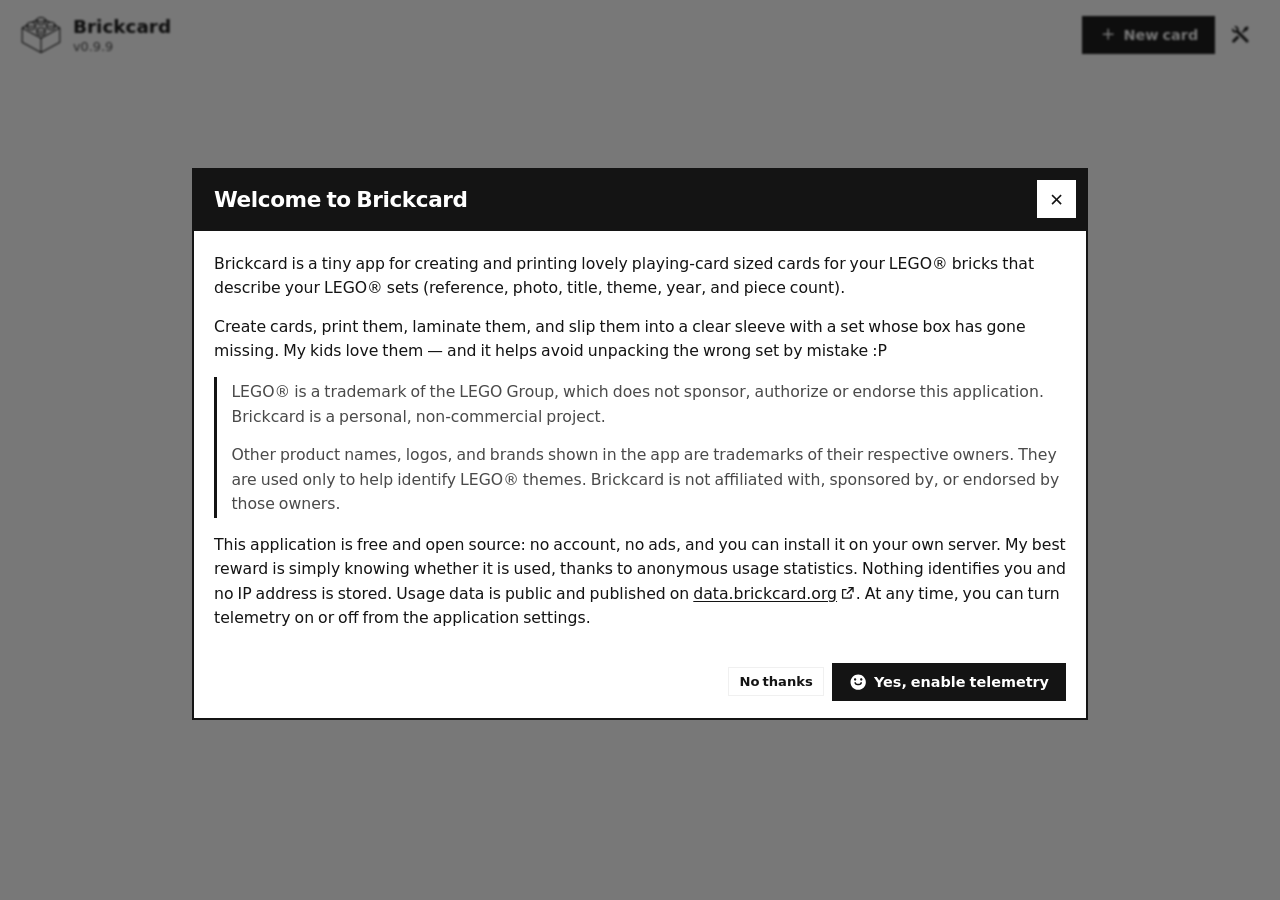
<file: src/index.html>
<!DOCTYPE html>
<html lang="en">
<head>
  <meta charset="UTF-8" />
  <meta name="viewport" content="width=device-width, initial-scale=1" />
  <title>Brickcard - Print lovely cards for your LEGO® bricks</title>
  <meta name="description" content="Create and print poker-size cards for your LEGO® sets. Add a photo, theme, and details, then laminate them for box-less sets." />
  <link rel="canonical" href="https://brickcard.org/" />
  <meta property="og:type" content="website" />
  <meta property="og:site_name" content="Brickcard" />
  <meta property="og:locale" content="en_US" />
  <meta property="og:url" content="https://brickcard.org/" />
  <meta property="og:title" content="Brickcard - Print lovely cards for your LEGO® bricks" />
  <meta property="og:description" content="Create and print poker-size cards for your LEGO® sets. Add a photo, theme, and details, then laminate them for box-less sets." />
  <meta property="og:image" content="https://brickcard.org/img/brickcard-og-1200x630.png" />
  <meta property="og:image:type" content="image/png" />
  <meta property="og:image:width" content="1200" />
  <meta property="og:image:height" content="630" />
  <meta property="og:image:alt" content="Brickcard — poker-size cards for LEGO® sets" />
  <meta name="twitter:card" content="summary_large_image" />
  <meta name="twitter:title" content="Brickcard - Print lovely cards for your LEGO® bricks" />
  <meta name="twitter:description" content="Create and print poker-size cards for your LEGO® sets. Add a photo, theme, and details, then laminate them for box-less sets." />
  <meta name="twitter:image" content="https://brickcard.org/img/brickcard-og-1200x630.png" />
  <script type="application/ld+json">
  {
    "@context": "https://schema.org",
    "@type": "WebApplication",
    "name": "Brickcard",
    "url": "https://brickcard.org/",
    "description": "Create and print poker-size cards for your LEGO® sets. Add a photo, theme, and details, then laminate them for box-less sets.",
    "image": [
      {
        "@type": "ImageObject",
        "url": "https://brickcard.org/img/brickcard-og-1200x630.png",
        "width": 1200,
        "height": 630
      },
      {
        "@type": "ImageObject",
        "url": "https://brickcard.org/img/brickcard-og-1200x1200.png",
        "width": 1200,
        "height": 1200
      }
    ],
    "applicationCategory": "UtilitiesApplication",
    "operatingSystem": "Any",
    "offers": {
      "@type": "Offer",
      "price": "0",
      "priceCurrency": "USD"
    },
    "inLanguage": "en"
  }
  </script>
  <meta name="theme-color" content="#141414" />
  <meta name="mobile-web-app-capable" content="yes" />
  <meta name="apple-mobile-web-app-capable" content="yes" />
  <meta name="apple-mobile-web-app-title" content="Brickcard" />
  <link rel="manifest" href="manifest.webmanifest" />
  <link rel="icon" href="img/brickcard-favicon.svg" type="image/svg+xml" sizes="any" />
  <link rel="icon" href="img/brickcard-favicon-96x96.png" type="image/png" sizes="96x96" />
  <link rel="icon" href="img/brickcard-favicon.ico" sizes="48x48" />
  <link rel="apple-touch-icon" href="img/brickcard-apple-touch-icon.png" sizes="180x180" />
  <link rel="stylesheet" href="css/styles.css?v=0.9.9" />
  <script type="importmap">
  {
    "imports": {
      "./js/app.js": "./js/app.js?v=0.9.9",
      "./js/version.js": "./js/version.js?v=0.9.9"
    }
  }
  </script>
  <script>
    /* After styles.css (blocking script): no layout flush before CSS, no theme flash */
    (function () {
      try {
        var t = localStorage.getItem("brickcard:ui-theme");
        if (t === "light" || t === "dark") {
          document.documentElement.setAttribute("data-theme", t);
        }
      } catch (e) {}
      try {
        /* Stored locale only: locales.json is async, so first paint cannot wait for it. */
        var loc = String(localStorage.getItem("brickcard:ui-locale") || "")
          .trim()
          .toLowerCase()
          .replace(/_/g, "-")
          .split("-")[0];
        if (/^[a-z]{2}$/.test(loc)) {
          document.documentElement.lang = loc;
        }
      } catch (e) {}
    })();
  </script>
</head>
<body>
  <noscript>
    <section class="empty-view no-print">
      <div class="empty-view-body">
        <h1 class="view-title">Brickcard</h1>
        <p>Create and print poker-size cards for your LEGO® sets. Add a photo, theme, and details, then laminate them for box-less sets.</p>
        <p><a class="link" href="#page/about">About Brickcard</a></p>
      </div>
    </section>
  </noscript>
  <div id="app" class="app">
    <header class="topbar no-print">
      <a href="#page/about" class="topbar-brand" id="brand-link">
        <img class="brand-logo" src="img/brickcard-logo.svg" width="40" height="55" alt="" />
        <span class="brand-text">
          <span class="brand-name">Brickcard</span>
          <span class="brand-version" id="app-version"></span>
        </span>
      </a>

      <div class="topbar-search" id="topbar-search" hidden>
        <div class="search-bar">
          <!-- ri-search-line (optional; default for search) -->
          <span class="form-control-icon" aria-hidden="true">
            <svg viewBox="0 0 24 24" fill="currentColor" xmlns="http://www.w3.org/2000/svg">
              <path d="M18.031 16.6168L22.3137 20.8995L20.8995 22.3137L16.6168 18.031C15.0769 19.263 13.124 20 11 20C6.032 20 2 15.968 2 11C2 6.032 6.032 2 11 2C15.968 2 20 6.032 20 11C20 13.124 19.263 15.0769 18.031 16.6168ZM16.0247 15.8748C17.2475 14.6146 18 12.8956 18 11C18 7.1325 14.8675 4 11 4C7.1325 4 4 7.1325 4 11C4 14.8675 7.1325 18 11 18C12.8956 18 14.6146 17.2475 15.8748 16.0247L16.0247 15.8748Z"/>
            </svg>
          </span>
          <input
            class="form-control"
            type="search"
            id="global-search"
            placeholder="Search for a card…"
            autocomplete="off"
            aria-label="Search (reference, title, theme, year)"
          />
          <div class="search-bar-trail">
            <span class="search-num-results" id="search-num-results" aria-live="polite"></span>
            <div class="search-sort">
              <button
                type="button"
                class="btn ghost sm icon-only search-sort-btn"
                id="search-sort-btn"
                aria-haspopup="listbox"
                aria-expanded="false"
                aria-controls="search-sort-menu"
              >
                <!-- ri-filter-3-fill -->
                <svg viewBox="0 0 24 24" fill="currentColor" aria-hidden="true" xmlns="http://www.w3.org/2000/svg">
                  <path d="M10 18h4v-2h-4zM3 6v2h18V6zm3 7h12v-2H6z"/>
                </svg>
                <span class="visually-hidden">Sort cards</span>
              </button>
            </div>
          </div>
          <div class="search-sort-menu form-select-list" id="search-sort-menu" role="listbox" hidden>
            <div class="form-select-option" role="option" id="search-sort-opt-updatedAt" data-sort="updatedAt" aria-selected="false">
              <span class="form-select-option-label">Date modified</span>
              <span class="form-select-icon form-select-icon--right" hidden></span>
            </div>
            <div class="form-select-option" role="option" id="search-sort-opt-legoSetRef" data-sort="legoSetRef" aria-selected="false">
              <span class="form-select-option-label">Reference</span>
              <span class="form-select-icon form-select-icon--right" hidden></span>
            </div>
            <div class="form-select-option" role="option" id="search-sort-opt-title" data-sort="title" aria-selected="false">
              <span class="form-select-option-label">Title</span>
              <span class="form-select-icon form-select-icon--right" hidden></span>
            </div>
            <div class="form-select-option" role="option" id="search-sort-opt-releaseYear" data-sort="releaseYear" aria-selected="false">
              <span class="form-select-option-label">Release year</span>
              <span class="form-select-icon form-select-icon--right" hidden></span>
            </div>
            <div class="form-select-option" role="option" id="search-sort-opt-numPieces" data-sort="numPieces" aria-selected="false">
              <span class="form-select-option-label">Number of pieces</span>
              <span class="form-select-icon form-select-icon--right" hidden></span>
            </div>
            <div class="form-select-option" role="option" id="search-sort-opt-numFigurines" data-sort="numFigurines" aria-selected="false">
              <span class="form-select-option-label">Number of figurines</span>
              <span class="form-select-icon form-select-icon--right" hidden></span>
            </div>
          </div>
        </div>
      </div>

      <div class="topbar-actions" id="topbar-actions" data-nosnippet>
        <button type="button" class="btn primary is-hidden" id="btn-new-card">
          <!-- ri-add-fill -->
          <svg viewBox="0 0 24 24" fill="currentColor" aria-hidden="true" xmlns="http://www.w3.org/2000/svg">
            <path d="M11 11V5h2v6h6v2h-6v6h-2v-6H5v-2z"/>
          </svg>
          <span>New card</span>
        </button>

        <div class="print-menu" id="print-menu" hidden data-nosnippet>
          <button
            type="button"
            class="btn ghost icon-only print-menu-btn is-empty"
            id="btn-print-menu"
            aria-haspopup="dialog"
            aria-expanded="false"
            aria-controls="print-menu-panel"
          >
            <!-- ri-printer-fill -->
            <svg viewBox="0 0 24 24" fill="currentColor" aria-hidden="true" xmlns="http://www.w3.org/2000/svg">
              <path d="M7 17h10v5H7zm12 3v-5H5v5H3a1 1 0 0 1-1-1V9a1 1 0 0 1 1-1h18a1 1 0 0 1 1 1v10a1 1 0 0 1-1 1zM5 10v2h3v-2zm2-8h10a1 1 0 0 1 1 1v3H6V3a1 1 0 0 1 1-1"/>
            </svg>
            <span class="visually-hidden">Print</span>
            <span class="btn-badge" id="print-menu-num" hidden aria-hidden="true">0</span>
          </button>
          <div class="print-menu-panel" id="print-menu-panel" role="dialog" aria-labelledby="print-menu-title" aria-describedby="print-menu-desc">
            <p class="print-menu-title" id="print-menu-title">No cards to print!</p>
            <p class="print-menu-desc" id="print-menu-desc">Select at least one card to print from your collection.</p>
            <button type="button" class="btn secondary sm" id="btn-print-select-all" hidden>
              <!-- ri-add-fill -->
              <svg viewBox="0 0 24 24" fill="currentColor" aria-hidden="true" xmlns="http://www.w3.org/2000/svg">
                <path d="M11 11V5h2v6h6v2h-6v6h-2v-6H5v-2z"/>
              </svg>
              <span id="print-select-all-label">Add the cards</span>
            </button>
            <button type="button" class="btn secondary sm" id="btn-print-select-none" hidden>
              <!-- ri-subtract-fill -->
              <svg viewBox="0 0 24 24" fill="currentColor" aria-hidden="true" xmlns="http://www.w3.org/2000/svg">
                <path d="M19 11H5v2h14z"/>
              </svg>
              <span>Clear print selection</span>
            </button>
            <button type="button" class="btn primary sm" id="btn-print-run" disabled>
              <!-- ri-printer-fill -->
              <svg viewBox="0 0 24 24" fill="currentColor" aria-hidden="true" xmlns="http://www.w3.org/2000/svg">
                <path d="M7 17h10v5H7zm12 3v-5H5v5H3a1 1 0 0 1-1-1V9a1 1 0 0 1 1-1h18a1 1 0 0 1 1 1v10a1 1 0 0 1-1 1zM5 10v2h3v-2zm2-8h10a1 1 0 0 1 1 1v3H6V3a1 1 0 0 1 1-1"/>
              </svg>
              <span>Start printing</span>
            </button>
          </div>
        </div>

        <button type="button" class="btn ghost icon-only" id="btn-settings">
          <!-- ri-tools-fill -->
          <svg viewBox="0 0 24 24" fill="currentColor" aria-hidden="true" xmlns="http://www.w3.org/2000/svg">
            <path d="M5.33 3.272a3.5 3.5 0 0 1 4.472 4.473L20.647 18.59l-2.122 2.122L7.68 9.867a3.5 3.5 0 0 1-4.472-4.474L5.444 7.63a1.5 1.5 0 0 0 2.121-2.121zm10.367 1.883l3.182-1.768l1.414 1.415l-1.768 3.182l-1.768.353l-2.12 2.121l-1.415-1.414l2.121-2.121zm-7.071 7.778l2.121 2.122l-4.95 4.95A1.5 1.5 0 0 1 3.58 17.99l.097-.107z"/>
          </svg>
          <span class="visually-hidden">Settings</span>
        </button>
      </div>
    </header>

    <main id="main" class="main" aria-busy="true">
      <!-- Loading page: copy of loadingViewMarkup() (JS not loaded yet). Gallery: #developer/loading -->
      <section class="empty-view no-print">
        <div class="empty-view-body">
          <div class="brick" aria-hidden="true">
            <span class="brick-error-icon">
              <!-- ri-error-warning-line -->
              <svg viewBox="0 0 24 24" width="24" height="24" fill="currentColor" aria-hidden="true" xmlns="http://www.w3.org/2000/svg"><path d="M12 22C6.47715 22 2 17.5228 2 12C2 6.47715 6.47715 2 12 2C17.5228 2 22 6.47715 22 12C22 17.5228 17.5228 22 12 22ZM12 20C16.4183 20 20 16.4183 20 12C20 7.58172 16.4183 4 12 4C7.58172 4 4 7.58172 4 12C4 16.4183 7.58172 20 12 20ZM11 15H13V17H11V15ZM11 7H13V13H11V7Z"/></svg>
            </span>
          </div>
          <h1 class="view-title">Loading<span class="visually-hidden">...</span><span class="loading-dots" aria-hidden="true"><span>.</span><span>.</span><span>.</span></span></h1>
          <p class="empty-view-error" id="boot-error" role="alert" hidden></p>
          <button type="button" class="btn primary is-hidden" id="boot-retry" hidden>
            <!-- ri-refresh-fill -->
            <svg viewBox="0 0 24 24" width="24" height="24" fill="currentColor" aria-hidden="true" xmlns="http://www.w3.org/2000/svg"><path d="M5.46257 4.43262C7.21556 2.91688 9.5007 2 12 2C17.5228 2 22 6.47715 22 12C22 14.1361 21.3302 16.1158 20.1862 17.7406L17 12H20C20 7.58172 16.4183 4 12 4C9.84982 4 7.89777 4.84827 6.46023 6.22842L5.46257 4.43262ZM18.5374 19.5674C16.7844 21.0831 14.4993 22 12 22C6.47715 22 2 17.5228 2 12C2 9.86386 2.66979 7.88416 3.81382 6.25944L7 12H4C4 16.4183 7.58172 20 12 20C14.1502 20 16.1022 19.1517 17.5398 17.7716L18.5374 19.5674Z"/></svg>
            <span>Retry</span>
          </button>
        </div>
      </section>
    </main>
  </div>

  <div id="modal-root" class="modal-root no-print"></div>

  <div id="toast-root" class="toast-root no-print"></div>

  <div id="print-root" class="print-root" aria-hidden="true"></div>

  <script>
    /* Outside the module: a broken import never reaches boot() */
    (function () {
      function bustingReload() {
        location.replace(location.pathname + "?r=" + Date.now() + (location.hash || ""));
      }
      function showBootError(err) {
        var main = document.getElementById("main");
        var el = document.getElementById("boot-error");
        if (!main || !el || !main.hasAttribute("aria-busy")) return;
        var msg = err && err.message ? err.message : String(err || "Unknown error");
        el.hidden = false;
        el.textContent = msg;
        var retry = document.getElementById("boot-retry");
        if (retry) {
          retry.hidden = false;
          retry.classList.remove("is-hidden");
        }
        main.removeAttribute("aria-busy");
      }
      window.showBootError = showBootError;
      var retryBtn = document.getElementById("boot-retry");
      if (retryBtn) retryBtn.addEventListener("click", bustingReload);
      window.addEventListener("error", function (e) {
        showBootError(e.error || e.message || e);
      });
      window.addEventListener("unhandledrejection", function (e) {
        showBootError(e.reason);
      });
    })();
  </script>
  <script type="module">
    import("./js/app.js").catch(function (err) {
      if (typeof showBootError === "function") showBootError(err);
    });
  </script>
</body>
</html>
</file>
<file: src/css/styles.css>
/* Self-hosted fonts (SIL OFL) — src/fonts/ */
@font-face {
  font-family: "Open Sans";
  font-style: normal;
  font-weight: 300 800;
  font-display: swap;
  src: url("../fonts/OpenSans-Variable.woff2") format("woff2-variations");
}

@font-face {
  font-family: "Inter";
  font-style: normal;
  font-weight: 100 900;
  font-display: swap;
  src: url("../fonts/InterVariable.woff2") format("woff2-variations");
}

/* Light theme (default) */
:root {
  color-scheme: light;
  --font-ui: "Open Sans", system-ui, sans-serif;
  --font-card: "Inter", system-ui, sans-serif;
  /* Neutral UI accent — bright colors stay on the cards */
  --brick-red: #141414;
  --brick-red-dark: #000000;
  --on-accent-fg: #ffffff;
  --brick-yellow: #ffd500;
  --bg: #ffffff;
  --ink: #141414;
  --ink-soft: #4a4a4a;
  --muted: #7a7a7a;
  --panel: #ffffff;
  --line: #f0f0f0;
  --line-strong: #141414;
  --input-bg: #ffffff;
  --row-hover: #fafafa;
  --row-selected: #f7f7f7;
  --selection-bg: transparent;
  --selection-line: transparent;
  --table-head: #fafafa;
  --thumb-bg: #f5f5f5;
  --form-control-bg: #f0f0f0;
  --form-error: #ce0000;
  --danger-line: #c45c5c;
  --danger-bg: #fff5f5;
  --toast-bg: #141414;
  --toast-fg: #ffffff;
  --toast-success-bg: #0f6b3c;
  --toast-success-fg: #ffffff;
  --toast-error-bg: #ce0000;
  --toast-error-fg: #ffffff;
  --card-w: 63mm;
  --card-h: 88mm;
  /* Logo frame inset (back) = factory face border; does not follow the setting. */
  --card-logo-inset: 3mm;
  --card-logo-inset-tile: 1mm;
  --cols: 3;
  --rows: 3;
  --list-cols-max: 4;
}

/* System dark (unless forced light) */
@media (prefers-color-scheme: dark) {
  :root:not([data-theme="light"]) {
    color-scheme: dark;
    --brick-red: #ececec;
    --brick-red-dark: #ffffff;
    --on-accent-fg: #141414;
    --bg: #121212;
    --ink: #ececec;
    --ink-soft: #b0b0b0;
    --muted: #8a8a8a;
    --panel: #121212;
    --line: #2a2a2a;
    --line-strong: #ececec;
    --input-bg: #121212;
    --row-hover: #1c1c1c;
    --row-selected: #222222;
    --selection-bg: transparent;
    --selection-line: transparent;
    --table-head: #1a1a1a;
    --thumb-bg: #2a2a2a;
    --form-control-bg: #1c1c1c;
    --form-error: #ff5555;
    --danger-line: #8a4040;
    --danger-bg: #2a1818;
    --toast-bg: #ececec;
    --toast-fg: #121212;
    --toast-success-bg: #3dba6e;
    --toast-success-fg: #121212;
    --toast-error-bg: #ff5555;
    --toast-error-fg: #121212;
  }
}

/* Forced dark */
:root[data-theme="dark"] {
  color-scheme: dark;
  --brick-red: #ececec;
  --brick-red-dark: #ffffff;
  --on-accent-fg: #141414;
  --bg: #121212;
  --ink: #ececec;
  --ink-soft: #b0b0b0;
  --muted: #8a8a8a;
  --panel: #121212;
  --line: #2a2a2a;
  --line-strong: #ececec;
  --input-bg: #121212;
  --row-hover: #1c1c1c;
  --row-selected: #222222;
  --selection-bg: transparent;
  --selection-line: transparent;
  --table-head: #1a1a1a;
  --thumb-bg: #2a2a2a;
  --form-control-bg: #1c1c1c;
  --form-error: #ff5555;
  --danger-line: #8a4040;
  --danger-bg: #2a1818;
  --toast-bg: #ececec;
  --toast-fg: #121212;
  --toast-success-bg: #3dba6e;
  --toast-success-fg: #121212;
  --toast-error-bg: #ff5555;
  --toast-error-fg: #121212;
}

/* Forced light (overrides the media query) */
:root[data-theme="light"] {
  color-scheme: light;
  --brick-red: #141414;
  --brick-red-dark: #000000;
  --on-accent-fg: #ffffff;
  --bg: #ffffff;
  --ink: #141414;
  --ink-soft: #4a4a4a;
  --muted: #7a7a7a;
  --panel: #ffffff;
  --line: #f0f0f0;
  --line-strong: #141414;
  --input-bg: #ffffff;
  --row-hover: #fafafa;
  --row-selected: #f7f7f7;
  --selection-bg: transparent;
  --selection-line: transparent;
  --table-head: #fafafa;
  --thumb-bg: #f5f5f5;
  --form-control-bg: #f0f0f0;
  --form-error: #ce0000;
  --danger-line: #c45c5c;
  --danger-bg: #fff5f5;
  --toast-bg: #141414;
  --toast-fg: #ffffff;
  --toast-success-bg: #0f6b3c;
  --toast-success-fg: #ffffff;
  --toast-error-bg: #ce0000;
  --toast-error-fg: #ffffff;
}

* {
  box-sizing: border-box;
}

::selection {
  background: var(--ink);
  color: var(--bg);
}

::-moz-selection {
  background: var(--ink);
  color: var(--bg);
}

html,
body {
  margin: 0;
  height: 100%;
  height: 100dvh;
  max-width: 100%;
  overflow: hidden;
  overscroll-behavior: none;
}

body {
  font-family: var(--font-ui);
  color: var(--ink);
  background: var(--bg);
}

/* Remix Icon: 24×24 glyphs, never stretched (unsized SVG default = 300×150) */
svg[viewBox="0 0 24 24"] {
  aspect-ratio: 1;
  overflow: visible;
  flex-shrink: 0;
}

button,
input,
select,
textarea {
  font: inherit;
  border-radius: 0;
}

.app {
  /* Logo 55px + topbar vertical padding (0.85rem × 2) */
  --topbar-h: calc(55px + 1.7rem);
  margin: 0 auto;
  padding: 0 1.25rem 3rem;
  display: grid;
  grid-template-rows: auto minmax(0, 1fr);
  gap: 1.25rem;
  max-width: 100%;
  box-sizing: border-box;
  height: 100%;
  overflow-x: clip;
  overflow-y: auto;
  overscroll-behavior: none;
  touch-action: pan-y;
}

.app:has(> .main > .empty-view) {
  padding-bottom: 0;
}

/* No topbar (GitHub Pages 404): one full-height row so empty-view can center */
.app:not(:has(> .topbar)) {
  grid-template-rows: minmax(0, 1fr);
  gap: 0;
}

.main {
  display: flex;
  flex-direction: column;
  min-height: 0;
}

/* ——— Sticky topbar ——— */
.topbar {
  position: sticky;
  top: 0;
  z-index: 200;
  display: grid;
  grid-template-columns: minmax(0, auto) minmax(0, 1fr) minmax(0, auto);
  gap: 0.75rem 1rem;
  align-items: center;
  padding: 0.85rem 0;
  margin: 0 -1.25rem;
  padding-inline: 1.25rem;
  background: var(--bg);
  border-bottom: none;
}

.topbar:not(:has(#topbar-search:not([hidden]))) {
  grid-template-columns: max-content 1fr;
}

.topbar:not(:has(#topbar-search:not([hidden]))) .topbar-actions {
  justify-self: end;
}

.topbar-search {
  display: flex;
  justify-content: center;
  min-width: 0;
  width: 100%;
}

.topbar-search[hidden] {
  display: none !important;
}

/* ——— Search bar (design system) ———
   Topbar slot: `.topbar-search` centers the block.
   Control: `input.form-control` in `.search-bar` (+ count / sort trail).
   Icon: optional `.form-control-icon` (search default: `ri-search-line`). */
.search-bar {
  position: relative;
  width: min(100%, 28rem);
  display: flex;
  align-items: center;
  cursor: text;
}

.search-bar:focus {
  outline: none;
}

.search-bar:has(> .form-control-icon) > .form-control {
  padding-left: 2.35rem;
}

.search-bar > .form-control {
  /* room for count + sort button */
  padding-right: 7.5rem;
}

/* Field focus frame: also when sort is focused or a suggest / sort list is open */
.search-bar:has(.search-sort-btn:focus-visible) > .form-control,
.search-bar:has(.search-sort-btn[aria-expanded="true"]) > .form-control,
.search-bar:has(> .form-select-list:not([hidden])) > .form-control {
  outline: 2px solid var(--ink);
  outline-offset: 1px;
}

.search-bar > .form-control[type="search"]::-webkit-search-cancel-button {
  margin-right: 0.15rem;
}

/* Hidden trail (< 2 items) or demo without trail → normal text padding on the right */
.search-bar--input-only > .form-control,
.search-bar:has(> .search-bar-trail[hidden]) > .form-control {
  padding-right: 0.85rem;
}

.search-bar-trail {
  position: absolute;
  /* 2px gap top / right; 4px bottom = 2px above the 2px inset stroke */
  top: 2px;
  right: 2px;
  bottom: 4px;
  display: flex;
  align-items: center;
  gap: 0.35rem;
  pointer-events: none;
}

.search-bar-trail[hidden] {
  display: none !important;
}

.search-num-results {
  font-size: 0.78rem;
  font-weight: 600;
  color: var(--ink-soft);
  font-variant-numeric: tabular-nums;
  white-space: nowrap;
  line-height: 1;
  max-width: 9rem;
  overflow: hidden;
  text-overflow: ellipsis;
}

.search-num-results:empty {
  display: none;
}

/* Results only: right gap (same as the gap with the sort icon) */
.search-num-results:last-child {
  padding-right: 0.35rem;
}

.search-sort {
  pointer-events: auto;
  display: flex;
  align-items: center;
  height: 100%;
  cursor: auto;
}

/* Sort button: square filling the usable height (even hover margins) */
.search-bar .search-sort-btn.btn.sm.icon-only {
  box-sizing: border-box;
  width: auto;
  height: 100%;
  aspect-ratio: 1;
  flex-shrink: 0;
}

/* Sort menu: anchored to the search-bar (like form-select on its trigger) */
.search-sort-menu.form-select-list {
  left: auto;
  right: -3px;
  top: calc(100% + 1px);
  z-index: 350;
  min-width: 15rem;
  width: max-content;
}

.search-sort-menu.form-select-list[hidden] {
  display: none !important;
}

/* Catalog autocomplete: longer trail (count · date) + multi-line suggest list */
.search-bar--suggest {
  width: min(100%, 36rem);
}

.search-bar--suggest > .form-control {
  padding-right: var(--search-trail-pad, 0.85rem);
}

.search-bar--suggest .search-num-results {
  max-width: 15.5rem;
}

.search-bar--suggest.search-bar--trail-nodate .search-num-results-date {
  display: none;
}

.search-bar--suggest > .form-select-list {
  z-index: 350;
  max-height: min(24rem, 50vh);
}

.search-bar--suggest.search-bar--trail-below {
  flex-wrap: wrap;
  align-items: flex-start;
}

.search-bar--suggest.search-bar--trail-below > .form-control {
  padding-right: 0.85rem;
}

.search-bar--suggest.search-bar--trail-below > .form-control-icon {
  top: 0;
  transform: none;
  height: 2.5rem;
}

.search-bar--suggest.search-bar--trail-below > .search-bar-trail {
  position: static;
  width: 100%;
  justify-content: flex-end;
  top: auto;
  right: auto;
  bottom: auto;
  order: 2;
  padding: 0.2rem 0 0;
}

.search-bar--suggest.search-bar--trail-below > .form-select-list {
  order: 3;
}

/* Open menu = same look as ghost hover/focus */
.btn.ghost[aria-expanded="true"] {
  background: var(--brick-red);
  color: var(--on-accent-fg);
  border-color: var(--brick-red);
}

/* Styleguide demos: background so the transparent field is visible */
.styleguide-search-demo {
  padding: 0.85rem 1rem;
  border: 1px solid var(--line);
  background: var(--bg);
  max-width: 36rem;
  overflow: visible;
}

@media (max-width: 840px) {
  .topbar {
    grid-template-columns: minmax(0, 1fr) auto;
  }

  .topbar:not(:has(#topbar-search:not([hidden]))) {
    grid-template-columns: max-content 1fr;
  }

  .topbar-search {
    grid-column: 1 / -1;
    order: 3;
  }

  .topbar:not(:has(#topbar-search:not([hidden]))) .topbar-search {
    display: none !important;
  }
}

/* New card: icon only under 540px (the Brickcard name stays visible) */
@media (max-width: 539px) {
  #btn-new-card {
    width: 2.4rem;
    height: 2.4rem;
    padding: 0;
    gap: 0;
  }

  #btn-new-card > svg {
    width: 1.45rem;
    height: 1.45rem;
  }

  #btn-new-card > span {
    position: absolute;
    width: 1px;
    height: 1px;
    padding: 0;
    margin: -1px;
    overflow: hidden;
    clip: rect(0, 0, 0, 0);
    white-space: nowrap;
    border: 0;
  }
}

.topbar-brand {
  display: flex;
  align-items: center;
  gap: 0.75rem;
  text-decoration: none;
  color: var(--ink);
  justify-self: start;
  width: max-content;
  padding: 0.2rem 0.45rem;
  margin: -0.2rem -0.45rem;
  border: 1px solid transparent;
  position: relative;
}

.topbar-brand:hover,
.topbar-brand:focus-visible {
  background: var(--brick-red);
  border-color: var(--brick-red);
  color: var(--on-accent-fg);
  outline: none;
}

.topbar-brand:hover .brand-name,
.topbar-brand:focus-visible .brand-name,
.topbar-brand:hover .brand-version,
.topbar-brand:focus-visible .brand-version {
  color: var(--on-accent-fg);
}

.brand-logo {
  width: 40px;
  height: auto;
  flex-shrink: 0;
  display: block;
}

/* Black silhouette → light in dark mode */
@media (prefers-color-scheme: dark) {
  :root:not([data-theme="light"]) .brand-logo {
    filter: invert(1);
  }
}

:root[data-theme="dark"] .brand-logo {
  filter: invert(1);
}

/* Hover/focus: contrasted logo on the accent background (like ghost) */
.topbar-brand:hover .brand-logo,
.topbar-brand:focus-visible .brand-logo {
  filter: invert(1);
}

@media (prefers-color-scheme: dark) {
  :root:not([data-theme="light"]) .topbar-brand:hover .brand-logo,
  :root:not([data-theme="light"]) .topbar-brand:focus-visible .brand-logo {
    filter: none;
  }
}

:root[data-theme="dark"] .topbar-brand:hover .brand-logo,
:root[data-theme="dark"] .topbar-brand:focus-visible .brand-logo {
  filter: none;
}

.brand-text {
  display: grid;
  gap: 0.1rem;
}

.brand-name {
  font-family: var(--font-ui);
  font-size: 1.15rem;
  font-weight: 700;
  line-height: 1.15;
  color: var(--ink);
  letter-spacing: 0;
  text-transform: none;
  white-space: nowrap;
}

.brand-version {
  font-size: 0.8rem;
  line-height: 1.3;
  color: var(--ink-soft);
  font-weight: 500;
  font-variant-numeric: tabular-nums;
}

/* Last resort: bar too narrow (the name fits once New card is icon-only) */
@media (max-width: 300px) {
  .topbar:not(:has(#topbar-search:not([hidden]))) {
    grid-template-columns: minmax(0, 1fr) auto;
  }

  .topbar-brand {
    max-width: 100%;
  }

  .topbar-brand .brand-text {
    min-width: 0;
  }

  .topbar-brand .brand-name,
  .topbar-brand .brand-version {
    overflow: hidden;
    text-overflow: ellipsis;
    white-space: nowrap;
  }
}

.topbar-actions {
  position: relative;
  display: flex;
  flex-wrap: wrap;
  gap: 0.4rem;
  align-items: center;
}

.topbar-actions.is-hidden,
.btn.is-hidden,
.btn[hidden] {
  display: none !important;
}

/* Loading page (in progress or error): brand only */
.app:has(> .main[aria-busy="true"]) .topbar-actions,
.app:has(> .main .empty-view-error:not([hidden])) .topbar-actions {
  display: none !important;
}

/* ——— Buttons (design system) ———
 * Variants  : .primary | .secondary | .ghost | .danger
 * Content   : text | text+icon | .icon-only (label .visually-hidden)
 * Text+icon layout: icon on the left (default) | .icon-right
 * Badge     : .btn-badge (overlay, aria-hidden)
 * Size      : (default) | .sm
 * Hover and :focus-visible share the same style (no dedicated outline).
 */
.visually-hidden {
  position: absolute;
  width: 1px;
  height: 1px;
  padding: 0;
  margin: -1px;
  overflow: hidden;
  clip: rect(0, 0, 0, 0);
  white-space: nowrap;
  border: 0;
}

.btn {
  border-radius: 0;
  padding: 0.55rem 1rem;
  font-size: 0.9rem;
  font-weight: 600;
  cursor: pointer;
  border: 1px solid transparent;
  line-height: 1.2;
  background: transparent;
  color: var(--ink);
  text-decoration: none;
  display: inline-flex;
  align-items: center;
  justify-content: center;
  gap: 0.4rem;
  position: relative;
}

.btn:disabled {
  opacity: 0.45;
  cursor: not-allowed;
}

.btn > svg {
  width: 1.15rem;
  height: 1.15rem;
  flex-shrink: 0;
  display: block;
  fill: currentColor;
}

.btn.icon-right {
  flex-direction: row-reverse;
}

.btn.icon-only {
  width: 2.4rem;
  height: 2.4rem;
  padding: 0;
  gap: 0;
}

.btn.icon-only > svg {
  width: 1.2rem;
  height: 1.2rem;
}

.btn.primary {
  background: var(--brick-red);
  color: var(--on-accent-fg);
  border-color: var(--brick-red);
}

.btn.primary:visited {
  color: var(--on-accent-fg);
}

.btn.primary:hover:not(:disabled),
.btn.primary:focus-visible {
  background: var(--bg);
  color: var(--ink);
  border-color: var(--ink);
  outline: none;
}

.btn.secondary {
  background: var(--panel);
  border-color: var(--line);
  color: var(--ink);
}

.btn.secondary:hover:not(:disabled),
.btn.secondary:focus-visible {
  border-color: var(--ink);
  outline: none;
}

.btn.ghost {
  background: transparent;
  border-color: transparent;
  color: var(--ink);
}

.btn.ghost.icon-only {
  padding: 0;
}

.btn.ghost:hover:not(:disabled),
.btn.ghost:focus-visible {
  background: var(--brick-red);
  color: var(--on-accent-fg);
  border-color: var(--brick-red);
  outline: none;
}

.btn.danger {
  background: var(--panel);
  border-color: var(--danger-line);
  color: var(--danger-line);
}

.btn.danger:hover:not(:disabled),
.btn.danger:focus-visible {
  background: var(--danger-bg);
  outline: none;
}

.btn.sm {
  padding: 0.35rem 0.65rem;
  font-size: 0.82rem;
}

.btn.sm > svg {
  width: 1rem;
  height: 1rem;
}

.btn.sm.icon-only {
  width: 2rem;
  height: 2rem;
  padding: 0;
}

.btn.sm.icon-only > svg {
  width: 1rem;
  height: 1rem;
}

/* Count badge (top-right corner, overhangs ~50%) — aria-hidden; accessible name on the button */
.btn-badge {
  position: absolute;
  top: 0;
  right: 0;
  z-index: 1;
  min-width: 1rem;
  height: 1rem;
  padding: 0 0.2rem;
  display: inline-flex;
  align-items: center;
  justify-content: center;
  font-size: 0.65rem;
  font-weight: 700;
  font-variant-numeric: tabular-nums;
  line-height: 1;
  background: var(--brick-red);
  color: var(--on-accent-fg);
  border-radius: 0;
  pointer-events: none;
  transform: translate(50%, -50%);
}

.btn-badge[hidden] {
  display: none !important;
}

.btn.sm > .btn-badge {
  min-width: 0.9rem;
  height: 0.9rem;
  padding: 0 0.15rem;
  font-size: 0.58rem;
}

/* Primary at rest = accent background → inverted badge to stay readable */
.btn.primary > .btn-badge {
  background: var(--bg);
  color: var(--ink);
}

/* Danger: badge = danger border, light text for contrast */
.btn.danger > .btn-badge {
  background: var(--danger-line);
  color: #ffffff;
}

/* Primary hover: button inverts → badge back to accent */
.btn.primary:hover:not(:disabled) > .btn-badge,
.btn.primary:focus-visible > .btn-badge {
  background: var(--brick-red);
  color: var(--on-accent-fg);
}

/* Ghost hover: button goes accent → inverted badge (secondary / danger: badge stays) */
.btn.ghost:hover:not(:disabled) > .btn-badge,
.btn.ghost:focus-visible > .btn-badge,
.btn.ghost[aria-expanded="true"] > .btn-badge {
  background: var(--bg);
  color: var(--ink);
}

/* ——— Links (design system) ———
 * Class  : .link — modal Markdown content: .md-content a
 * Size   : (default) | .sm
 * Text+icon layout: icon on the left (default) | .icon-right
 * State  : (active) | .disabled / [aria-disabled]
 * External: target=_blank + ri-external-link-fill icon on the right by default
 */
:is(a.link, .md-content a) {
  color: var(--ink);
  text-decoration: underline;
  text-underline-offset: 0.15em;
  text-decoration-thickness: 1px;
  cursor: pointer;
}

:is(a.link, .md-content a):visited {
  color: var(--ink);
}

:is(a.link, .md-content a):hover,
:is(a.link, .md-content a):focus-visible {
  color: var(--ink);
  text-decoration-thickness: 2px;
}

a.link.sm {
  font-size: 0.85rem;
}

a.link:has(> svg) {
  display: inline-flex;
  align-items: center;
  gap: 0.2em;
  text-decoration: none;
}

a.link:has(> svg) > span {
  text-decoration: underline;
  text-underline-offset: 0.15em;
  text-decoration-thickness: 1px;
}

a.link:has(> svg):hover > span,
a.link:has(> svg):focus-visible > span {
  text-decoration-thickness: 2px;
}

a.link.icon-right {
  flex-direction: row-reverse;
}

a.link > svg {
  width: 1em;
  height: 1em;
  flex-shrink: 0;
  fill: currentColor;
  display: block;
}

/* Image label (Markdown badge): no external icon or underline on the wrap */
a.link:has(img) > svg {
  display: none;
}

a.link:has(> span > img) > span,
a.link:has(> span > img):hover > span,
a.link:has(> span > img):focus-visible > span {
  text-decoration: none;
}

a.link.disabled,
a.link[aria-disabled="true"] {
  color: var(--muted);
  text-decoration: none;
  cursor: default;
  pointer-events: none;
}

a.link.disabled:visited,
a.link[aria-disabled="true"]:visited {
  color: var(--muted);
}

a.link.disabled:has(> svg) > span,
a.link[aria-disabled="true"]:has(> svg) > span {
  text-decoration: none;
}

.modal-header a:not(.btn),
.modal-header a:not(.btn):visited,
.modal-header a:not(.btn):hover,
.modal-header a:not(.btn):focus-visible {
  color: inherit;
}

/* ——— Tiles (design system) ———
 * List : ul.tile-list
 * Tile : a.tile | button.tile (+ .disabled)
 * Title / desc / left icon optional
 * 2px inset bottom stroke --ink-soft (like fields, no bevel)
 * Hover and :focus-visible: invert (ink bg / panel text), no outline
 * Variant : .danger (colors --danger-line / --danger-bg, like buttons)
 */
.tile-list {
  list-style: none;
  margin: 0;
  padding: 0;
  display: grid;
  gap: 0.5rem;
}

:is(a.tile, button.tile) {
  display: flex;
  align-items: center;
  gap: 0.85rem;
  width: 100%;
  margin: 0;
  padding: 0.85rem 1rem;
  border: 1px solid var(--line);
  border-bottom: none;
  border-radius: 0;
  box-shadow: inset 0 -2px 0 0 var(--ink-soft);
  box-sizing: border-box;
  background: transparent;
  color: var(--ink);
  font: inherit;
  text-align: left;
  text-decoration: none;
  cursor: pointer;
}

a.tile:visited {
  color: var(--ink);
}

:is(a.tile, button.tile):hover,
:is(a.tile, button.tile):focus,
:is(a.tile, button.tile):focus-visible {
  background: var(--ink);
  color: var(--panel);
  border-color: var(--ink);
  box-shadow: none;
  outline: none;
}

:is(a.tile, button.tile):hover .tile-desc,
:is(a.tile, button.tile):focus .tile-desc,
:is(a.tile, button.tile):focus-visible .tile-desc {
  color: inherit;
  opacity: 0.8;
}

:is(a.tile, button.tile) > svg {
  width: 1.6rem;
  height: 1.6rem;
  aspect-ratio: 1;
  flex-shrink: 0;
  fill: currentColor;
  display: block;
}

.tile-body {
  display: grid;
  gap: 0.2rem;
  min-width: 0;
}

.tile-title {
  font-weight: 700;
}

.tile-desc {
  font-size: 0.85rem;
  font-weight: 400;
  color: var(--ink-soft);
}

:is(a.tile, button.tile).disabled,
:is(a.tile, button.tile)[aria-disabled="true"],
button.tile:disabled {
  color: var(--muted);
  cursor: default;
  pointer-events: none;
}

a.tile.disabled:visited,
a.tile[aria-disabled="true"]:visited {
  color: var(--muted);
}

:is(a.tile, button.tile).disabled .tile-desc,
:is(a.tile, button.tile)[aria-disabled="true"] .tile-desc,
button.tile:disabled .tile-desc {
  color: var(--muted);
}

:is(a.tile, button.tile).danger {
  color: var(--danger-line);
  box-shadow: inset 0 -2px 0 0 var(--danger-line);
}

a.tile.danger:visited {
  color: var(--danger-line);
}

:is(a.tile, button.tile).danger .tile-desc {
  color: var(--danger-line);
  opacity: 0.85;
}

:is(a.tile, button.tile).danger:hover,
:is(a.tile, button.tile).danger:focus,
:is(a.tile, button.tile).danger:focus-visible {
  background: var(--danger-bg);
  color: var(--danger-line);
  border-color: var(--danger-line);
  box-shadow: inset 0 -2px 0 0 var(--danger-line);
  outline: none;
}

:is(a.tile, button.tile).danger:hover .tile-desc,
:is(a.tile, button.tile).danger:focus .tile-desc,
:is(a.tile, button.tile).danger:focus-visible .tile-desc {
  color: inherit;
  opacity: 0.85;
}

:is(a.tile, button.tile).danger.disabled,
:is(a.tile, button.tile).danger[aria-disabled="true"],
button.tile.danger:disabled {
  color: var(--muted);
  box-shadow: inset 0 -2px 0 0 var(--muted);
}

:is(a.tile, button.tile).danger.disabled .tile-desc,
:is(a.tile, button.tile).danger[aria-disabled="true"] .tile-desc,
button.tile.danger:disabled .tile-desc {
  color: var(--muted);
  opacity: 1;
}

/* Topbar: slightly larger icons */
.topbar-actions .btn.icon-only > svg {
  width: 1.45rem;
  height: 1.45rem;
}

/* Print menu: open / parent hover = same state as ghost hover/focus */
.topbar-actions .print-menu:hover .print-menu-btn:not(:disabled),
.topbar-actions .print-menu.is-open .print-menu-btn:not(:disabled),
.topbar-actions .print-menu:focus-within .print-menu-btn:not(:disabled) {
  background: var(--brick-red);
  color: var(--on-accent-fg);
  border-color: var(--brick-red);
  outline: none;
}

.topbar-actions .print-menu-btn.is-empty {
  opacity: 0.4;
}

.topbar-actions .print-menu:hover .print-menu-btn.is-empty,
.topbar-actions .print-menu.is-open .print-menu-btn.is-empty,
.topbar-actions .print-menu:focus-within .print-menu-btn.is-empty,
.topbar-actions .print-menu-btn.is-empty:hover,
.topbar-actions .print-menu-btn.is-empty:focus-visible {
  opacity: 1;
}

/* Topbar print menu */
.print-menu[hidden] {
  display: none !important;
}

/* Count badge: styles via .btn-badge; invert if menu open / parent hover */
.print-menu:hover .print-menu-btn > .btn-badge,
.print-menu.is-open .print-menu-btn > .btn-badge,
.print-menu:focus-within .print-menu-btn > .btn-badge {
  background: var(--bg);
  color: var(--ink);
}

.print-menu-panel {
  --inv-bg: var(--ink);
  --inv-fg: var(--bg);
  position: absolute;
  /* Flush to the right edge of actions (Settings button); top padding = hover bridge */
  top: 100%;
  right: 0;
  z-index: 320;
  width: max-content;
  min-width: 13.5rem;
  max-width: min(18rem, 85vw);
  padding: calc(0.5rem + 0.7rem) 0.7rem 0.7rem;
  display: grid;
  gap: 0.45rem;
  background: transparent;
  color: var(--inv-fg);
  border: none;
  text-align: left;
  opacity: 0;
  visibility: hidden;
  pointer-events: none;
  transition: opacity 0.12s ease, visibility 0.12s;
}

.print-menu-panel::after {
  content: "";
  position: absolute;
  top: 0.5rem;
  left: 0;
  right: 0;
  bottom: 0;
  z-index: 0;
  background: var(--inv-bg);
  border: 1px solid var(--line-strong);
  pointer-events: none;
}

.print-menu-panel > * {
  position: relative;
  z-index: 1;
}

.print-menu:hover .print-menu-panel,
.print-menu.is-open .print-menu-panel,
.print-menu:focus-within .print-menu-panel {
  opacity: 1;
  visibility: visible;
  pointer-events: auto;
}

.print-menu-title {
  margin: 0;
  font-size: 0.95rem;
  font-weight: 700;
  line-height: 1.35;
  text-align: center;
}

.print-menu-desc {
  margin: 0 0 0.4rem;
  font-size: 0.82rem;
  font-weight: 400;
  line-height: 1.35;
  text-align: center;
  opacity: 0.85;
  white-space: pre-line;
}

.print-menu-desc[hidden] {
  display: none !important;
}

/* Buttons: same DS variants, inverted tokens (surface = page ink) */
.print-menu-panel .btn {
  width: 100%;
  --bg: var(--inv-bg);
  --ink: var(--inv-fg);
  --panel: var(--inv-bg);
  --brick-red: var(--inv-fg);
  --on-accent-fg: var(--inv-bg);
  --line: color-mix(in srgb, var(--inv-fg) 45%, var(--inv-bg));
}

.print-menu-panel .btn[hidden] {
  display: none !important;
}

/* Theme icons (several SVGs in the same button): show only the active mode */
.btn .icon-system,
.btn .icon-sun,
.btn .icon-moon {
  display: none;
  fill: currentColor;
  stroke: none;
}

html[data-theme="light"] .btn .icon-sun,
html[data-theme="dark"] .btn .icon-moon,
html:not([data-theme]) .btn .icon-system {
  display: block;
}

/* ——— Panels / views ——— */
.panel {
  background: transparent;
  border: none;
  border-radius: 0;
  padding: 0.25rem 0 1.4rem;
}

.view-title {
  margin: 0 0 0.35rem;
  font-family: var(--font-ui);
  font-size: 1.7rem;
  letter-spacing: -0.02em;
  font-weight: 700;
  line-height: 1.2;
}

.view-desc {
  margin: 0 0 1.25rem;
  color: var(--ink-soft);
  font-size: 0.95rem;
}

.section-title {
  margin: 0 0 0.75rem;
  font-family: var(--font-ui);
  font-size: 1.25rem;
  letter-spacing: -0.02em;
  font-weight: 700;
  line-height: 1.2;
}

.section-title:has(> svg) {
  display: flex;
  align-items: center;
  gap: 0.4rem;
}

.section-title > svg {
  width: 1.15em;
  height: 1.15em;
  flex-shrink: 0;
  fill: currentColor;
}

/* ——— Empty state ——— */
.empty-view {
  text-align: center;
  padding: 0.75rem 1rem;
  margin: 0;
  display: grid;
  place-content: center;
  place-items: center;
  box-sizing: border-box;
  width: 100%;
}

.empty-view[hidden] {
  display: none !important;
}

.main > .empty-view,
.main > .panel:has(> .empty-view:not([hidden])) {
  flex: 1 1 auto;
  min-height: 0;
  overflow-x: hidden;
  overflow-y: auto;
}

/* `safe`: if the block overflows, align to the top so it can scroll —
   `center` alone clips the top and blocks scroll. */
.main > .empty-view,
.main > .panel:has(> .empty-view:not([hidden])) > .empty-view {
  place-content: safe center;
}

/* Home / loading: the header looks empty, so centering in #main
   sits too low. place-content centers in the content area: a padding-bottom
   of 2× topbar lifts the block by one header height. */
@media (min-height: 40rem) {
  .main > .empty-view {
    padding-bottom: calc(var(--topbar-h) * 2);
  }
}

/* Short height (e.g. phone landscape): stick to the top (`start` avoids a
   ghost scroll under the tiles) and reserve the out-of-flow brick. */
@media (max-height: 39.99rem) {
  .main > .empty-view,
  .main > .panel:has(> .empty-view:not([hidden])) > .empty-view {
    place-content: start center;
  }

  .main > .empty-view > .empty-view-body {
    margin-top: calc(9px + 40px + 0.75rem);
  }
}

/* 404 / no topbar: center in the viewport (home empty-view assumes a header) */
.app:not(:has(> .topbar)) > .main > .empty-view {
  place-content: center;
  padding-bottom: 0;
}

.app:not(:has(> .topbar)) > .main > .empty-view > .empty-view-body {
  margin-top: calc(9px + 40px + 0.75rem);
}

.main > .panel:has(> .empty-view:not([hidden])) {
  display: flex;
  flex-direction: column;
  padding: 0;
}

.main > .panel:has(> .empty-view:not([hidden])) > .empty-view {
  flex: 1 1 auto;
}

/* Title + text + tiles: this is the centered block. The brick is out of flow, above. */
.empty-view-body {
  position: relative;
  display: grid;
  gap: 0.75rem;
  justify-items: center;
}

.brick {
  position: relative;
  display: flex;
  align-items: center;
  justify-content: center;
  width: 56px;
  height: 40px;
  background: var(--image-error-brick, var(--brick-red));
  border: 1px solid var(--line-strong);
}

.brick::before,
.brick::after {
  content: "";
  position: absolute;
  top: -9px;
  width: 14px;
  height: 9px;
  background: var(--image-error-brick, var(--brick-red));
  border: 1px solid var(--line-strong);
  border-bottom: none;
}

.brick::before {
  left: 8px;
}

.brick::after {
  right: 8px;
}

.brick-error-icon {
  display: none;
  flex: 0 0 auto;
  width: 28px;
  height: 28px;
  color: var(--image-error-brick-icon, var(--panel));
}

.brick-error-icon svg {
  display: block;
  width: 100%;
  height: 100%;
}

.empty-view .brick {
  position: absolute;
  bottom: 100%;
  left: 50%;
  transform: translateX(-50%);
  margin: 0 0 0.75rem;
}

.empty-view:has(.empty-view-error:not([hidden])) .brick-error-icon,
.brick--image-error .brick-error-icon {
  display: block;
}

.brick--image-error .brick-error-icon {
  width: 20px;
  height: 20px;
}

.image-error {
  position: absolute;
  inset: 0;
  z-index: 1;
  box-sizing: border-box;
  display: flex;
  flex-direction: column;
  align-items: center;
  justify-content: center;
  gap: 0.55rem;
  padding: 12px 0.65rem 0.65rem;
  pointer-events: none;
}

.image-error-caption {
  margin: 0;
  max-width: 100%;
  font-family: var(--font-ui);
  font-size: 0.75rem;
  font-weight: 600;
  line-height: 1.25;
  letter-spacing: 0;
  text-align: center;
  text-transform: none;
  color: var(--image-error-caption, var(--image-error-brick, var(--ink)));
}

.card .image-error-caption,
.card-back .image-error-caption {
  font-size: 7pt;
}

.theme-tile .image-error-caption {
  display: none;
}

.theme-tile .brick--image-error {
  width: 40px;
  height: 28px;
}

.theme-tile .brick--image-error::before,
.theme-tile .brick--image-error::after {
  top: -6px;
  width: 10px;
  height: 6px;
}

.theme-tile .brick--image-error::before {
  left: 6px;
}

.theme-tile .brick--image-error::after {
  right: 6px;
}

.theme-tile .brick--image-error .brick-error-icon {
  width: 14px;
  height: 14px;
}

.theme-tile .image-error {
  padding: 8px 0.3rem 0.3rem;
}

.image-error[hidden] {
  display: none !important;
}

.empty-view .view-title:has(.loading-dots) {
  position: relative;
}

/* Out of flow: the title centers on “Loading”, not on the dots */
.loading-dots {
  position: absolute;
  left: 100%;
  white-space: nowrap;
}

/* Loading: studs + dots (boot `#main` busy, or `.empty-view[aria-busy]` template) */
:is(#main[aria-busy="true"] .empty-view, .empty-view[aria-busy="true"]) .brick::before,
:is(#main[aria-busy="true"] .empty-view, .empty-view[aria-busy="true"]) .brick::after {
  animation: loading-stud-blink 1.4s ease-in-out infinite;
}

:is(#main[aria-busy="true"] .empty-view, .empty-view[aria-busy="true"]) .brick::after {
  animation-delay: 0.35s;
}

:is(#main[aria-busy="true"] .empty-view, .empty-view[aria-busy="true"]) .loading-dots > span {
  opacity: 0;
  animation: loading-dot-1 1.6s infinite;
}

:is(#main[aria-busy="true"] .empty-view, .empty-view[aria-busy="true"]) .loading-dots > span:nth-child(2) {
  animation-name: loading-dot-2;
}

:is(#main[aria-busy="true"] .empty-view, .empty-view[aria-busy="true"]) .loading-dots > span:nth-child(3) {
  animation-name: loading-dot-3;
}

@keyframes loading-stud-blink {
  0%,
  100% {
    opacity: 1;
  }
  50% {
    opacity: 0.15;
  }
}

/* Sequence `.` → `..` → `...` → empty */
@keyframes loading-dot-1 {
  0%,
  74.99% {
    opacity: 1;
  }
  75%,
  100% {
    opacity: 0;
  }
}

@keyframes loading-dot-2 {
  0%,
  24.99% {
    opacity: 0;
  }
  25%,
  74.99% {
    opacity: 1;
  }
  75%,
  100% {
    opacity: 0;
  }
}

@keyframes loading-dot-3 {
  0%,
  49.99% {
    opacity: 0;
  }
  50%,
  74.99% {
    opacity: 1;
  }
  75%,
  100% {
    opacity: 0;
  }
}

@media (prefers-reduced-motion: reduce) {
  :is(#main[aria-busy="true"] .empty-view, .empty-view[aria-busy="true"]) .brick::before,
  :is(#main[aria-busy="true"] .empty-view, .empty-view[aria-busy="true"]) .brick::after,
  .loading-dots > span {
    animation: none;
    opacity: 1;
  }
}

.empty-view .view-title {
  margin: 0;
}

.empty-view p:not(.view-title) {
  margin: 0;
  max-width: 28rem;
  color: var(--ink-soft);
  white-space: pre-line;
}

.empty-view p.empty-view-error {
  max-width: 36rem;
  color: var(--form-error);
  font-size: 0.85rem;
  line-height: 1.4;
  overflow-wrap: anywhere;
  text-align: center;
}

.empty-view-body > .btn {
  margin-top: 1.25rem;
}

.empty-view .tile-list {
  width: max-content;
  max-width: 100%;
  margin-top: 1.25rem;
  text-align: left;
}

.empty-view .tile-title,
.empty-view .tile-desc {
  white-space: nowrap;
}

@media (max-width: 640px) {
  .empty-view .tile-list {
    width: min(100%, 28rem);
  }

  .empty-view .tile-title,
  .empty-view .tile-desc {
    white-space: normal;
  }
}

/* ——— Styleguide / test pages ——— */
.styleguide {
  max-width: 52rem;
}

.styleguide-header {
  margin-bottom: 1.75rem;
}

.styleguide-kicker {
  margin: 0 0 0.35rem;
  font-size: 0.8rem;
  font-weight: 600;
  letter-spacing: 0.04em;
  text-transform: uppercase;
  color: var(--ink-soft);
}

.styleguide-section {
  margin-bottom: 1.75rem;
}

.styleguide-section:last-child {
  margin-bottom: 0;
}

.styleguide-section-title {
  margin: 0 0 0.75rem;
  font-size: 1rem;
  font-weight: 700;
}

.styleguide-row {
  display: flex;
  flex-wrap: wrap;
  align-items: center;
  gap: 0.65rem;
}

.styleguide-hint {
  margin: 0.65rem 0 0;
  font-size: 0.85rem;
  color: var(--ink-soft);
}

.modal-body .styleguide {
  max-width: none;
}

.modal-body .styleguide-kicker {
  margin: 0 0 1.25rem;
}

.styleguide-intro {
  margin: 0 0 1.75rem;
  font-size: 0.95rem;
  line-height: 1.5;
}

.styleguide-notes {
  margin: 0;
  padding-left: 1.2rem;
  display: grid;
  gap: 0.35rem;
  color: var(--ink-soft);
  font-size: 0.92rem;
}

.styleguide-type-specimens {
  display: grid;
  gap: 0.75rem;
  margin-top: 1rem;
}

.styleguide-type-specimen {
  margin: 0;
  padding: 0.85rem 1rem;
  border: 1px solid var(--line);
  background: var(--bg);
  font-size: 1.15rem;
  line-height: 1.35;
}

.styleguide-type-specimen-label {
  display: block;
  margin-bottom: 0.35rem;
  font-family: var(--font-ui);
  font-size: 0.75rem;
  font-weight: 600;
  letter-spacing: 0.04em;
  text-transform: uppercase;
  color: var(--ink-soft);
}

.styleguide-type-specimen--ui {
  font-family: var(--font-ui);
  font-weight: 500;
}

.styleguide-type-specimen--card {
  font-family: var(--font-card);
  font-weight: 500;
}

.styleguide-type-demo {
  padding: 1rem 1.1rem;
  border: 1px solid var(--line);
  background: var(--bg);
}

.styleguide-dialog-demo {
  border: 2px solid var(--ink);
  background: var(--panel);
}

.styleguide-table-wrap {
  overflow: auto;
  border: 1px solid var(--line);
  background: var(--bg);
}

.styleguide-table {
  width: 100%;
  border-collapse: collapse;
  font-size: 0.88rem;
}

.styleguide-table th,
.styleguide-table td {
  padding: 0.55rem 0.75rem;
  text-align: left;
  vertical-align: top;
  border-bottom: 1px solid var(--line);
}

.styleguide-table th {
  font-weight: 700;
  background: var(--panel);
  white-space: nowrap;
}

.styleguide-table tr:last-child td {
  border-bottom: none;
}

.styleguide code {
  font-size: 0.85em;
}

.styleguide-fields {
  display: grid;
  gap: 0;
  max-width: 28rem;
}

.styleguide-fields .form-field {
  margin-bottom: 1rem;
}

.styleguide-fields .form-field:last-child,
.styleguide-fields .form-check-group:last-child {
  margin-bottom: 0;
}

.styleguide-fields--row {
  max-width: none;
  grid-template-columns: repeat(auto-fill, minmax(11rem, 1fr));
  gap: 0.85rem 1rem;
}

.styleguide-fields--row .form-field {
  margin-bottom: 0;
}

/* ——— Form fields (design system) ———
 * Order : 1 label → 2 hint → 3 control → 4 error (if shown)
 * Checkbox exception: box to the left of the label / hint (`.form-check`).
 * Vocabulary :
 *   block    → .form-field
 *   label    → .form-label (+ .form-label--required)
 *   hint     → .form-hint
 *   control  → .form-control (input text/number, textarea; select → later)
 *   icon     → .form-control-wrap + .form-control-icon (optional, left)
 *   error    → .form-error + .is-invalid / aria-invalid
 *   size     → .sm
 * Rest: background + bottom stroke (inset box-shadow). Focus: 2px outline + 1px offset (bottom stroke kept; color unchanged on error).
 */
.form-field {
  display: grid;
  gap: 0.35rem;
  margin-bottom: 1rem;
}

.form-field > p {
  margin: 0;
}

/* Hint under a checkbox: align with the label, not the box */
.form-field > .form-check + .form-hint {
  padding-left: calc(1.5rem + 0.55rem);
}

.form-label a.link {
  font-weight: inherit;
  font-size: inherit;
}

.theme-rebrickable-ref {
  display: grid;
  gap: 0.35rem;
  justify-items: center;
  text-align: center;
  width: 100%;
  margin-bottom: 1rem;
}

.theme-rebrickable-ref .form-hint {
  margin: 0;
}

.theme-rebrickable-path,
.theme-rebrickable-set {
  overflow-wrap: anywhere;
}

.theme-rebrickable-path {
  display: inline-flex;
  align-items: center;
  justify-content: center;
  gap: 0.35rem;
  max-width: 100%;
}

.theme-rebrickable-path-icon {
  flex: 0 0 auto;
  display: inline-flex;
  line-height: 0;
}

.theme-rebrickable-path-icon svg {
  width: 1.1rem;
  height: 1.1rem;
  display: block;
}

.theme-rebrickable-ref a.link:has(img),
.form-field-with-rebrickable a.link:has(img) {
  display: inline-flex;
  text-decoration: none;
}

.theme-rebrickable-ref a.link:has(img):hover,
.theme-rebrickable-ref a.link:has(img):focus-visible,
.form-field-with-rebrickable a.link:has(img):hover,
.form-field-with-rebrickable a.link:has(img):focus-visible {
  text-decoration: none;
}

.theme-rebrickable-ref a.link:has(img):focus-visible,
.form-field-with-rebrickable a.link:has(img):focus-visible {
  outline: 2px solid var(--ink);
  outline-offset: 1px;
}

.theme-rebrickable-logo {
  display: block;
  height: 1.15rem;
  width: auto;
}

.form-field-with-action {
  display: flex;
  gap: 0.5rem;
  align-items: stretch;
}

.form-field-with-action > .form-control-wrap {
  flex: 1 1 auto;
  min-width: 0;
}

.form-field-with-action > .btn {
  flex: 0 0 auto;
  white-space: nowrap;
}

.form-field-with-rebrickable {
  display: flex;
  gap: 0.65rem;
  align-items: center;
}

.form-field-with-rebrickable > a.link {
  flex: 0 0 auto;
  align-items: center;
}

.form-field-with-rebrickable > .search-bar {
  flex: 1 1 auto;
  min-width: 0;
  width: auto;
}

@media (max-width: 549px) {
  .editor-catalog-search .form-label {
    text-align: center;
  }

  .editor-catalog-search .form-field-with-rebrickable {
    flex-direction: column;
    align-items: stretch;
    gap: 0.5rem;
  }

  .editor-catalog-search .form-field-with-rebrickable > a.link {
    align-self: center;
  }

  .editor-catalog-search .search-bar--suggest {
    width: 100%;
  }

  .search-bar--suggest .search-num-results-date {
    display: none;
  }
}

@media (max-width: 560px) {
  .form-field-with-action {
    flex-direction: column;
  }

  .form-field-with-action > .btn {
    white-space: normal;
  }
}

.form-field[hidden],
.form-check-group[hidden],
.settings-panel[hidden],
.settings-sections[hidden],
.styleguide-section[hidden],
.tile-list[hidden],
.tile-list > li[hidden] {
  display: none;
}

.field-row .form-field {
  margin-bottom: 0;
}

.form-label {
  margin: 0;
  font-size: 0.82rem;
  font-weight: 600;
  color: var(--ink);
  line-height: 1.3;
}

.form-label--required::after {
  content: " *";
  color: var(--form-error);
}

.form-hint {
  margin: 0;
  font-size: 0.8rem;
  line-height: 1.35;
  color: var(--ink-soft);
}

.form-hint strong {
  font-weight: 700;
  color: var(--ink);
}

.form-error {
  margin: 0;
  font-size: 0.8rem;
  line-height: 1.35;
  color: var(--form-error);
  min-height: 1.2em;
}

.form-error:empty {
  margin: 0;
}

/* Optional icon on the left (text / number / textarea / search) */
.form-control-wrap {
  position: relative;
  display: block;
  width: 100%;
}

.form-control-icon {
  position: absolute;
  left: 0.65rem;
  top: 50%;
  transform: translateY(-50%);
  z-index: 1;
  display: flex;
  align-items: center;
  justify-content: center;
  pointer-events: none;
  color: var(--ink-soft);
}

.form-control-icon svg {
  width: 1.1rem;
  height: 1.1rem;
  display: block;
  fill: currentColor;
}

.form-control-wrap:has(> .form-control-icon) > .form-control {
  padding-left: 2.35rem;
}

.form-control-wrap:has(> .form-control-icon) > .form-select > .form-select-trigger {
  padding-left: 2.35rem;
}

.form-control-wrap:has(> .form-control.sm) > .form-control-icon {
  left: 0.5rem;
}

.form-control-wrap:has(> .form-control.sm) > .form-control-icon svg {
  width: 1rem;
  height: 1rem;
}

.form-control-wrap:has(> .form-control.sm) > .form-control {
  padding-left: 2rem;
}

/* Textarea: icon at the top left */
.form-control-wrap:has(> textarea.form-control) > .form-control-icon {
  top: 0.7rem;
  transform: none;
}

.form-control-wrap:has(> textarea.form-control.sm) > .form-control-icon {
  top: 0.5rem;
}

/* Range control: track + value (optional output)
 * Track and thumb with no radius; focus = frame on the thumb only. */
.form-range-row {
  display: flex;
  align-items: center;
  gap: 0.75rem;
  min-width: 0;
}

.form-range-row input[type="range"] {
  flex: 1;
  min-width: 0;
  margin: 0;
  height: 1.35rem;
  background: transparent;
  appearance: none;
  cursor: pointer;
}

.form-range-row input[type="range"]:focus,
.form-range-row input[type="range"]:focus-visible {
  outline: none;
}

/* —— WebKit / Blink —— */
.form-range-row input[type="range"]::-webkit-slider-runnable-track {
  height: 3px;
  border: none;
  border-radius: 0;
  background: var(--ink-soft);
}

.form-range-row input[type="range"]::-webkit-slider-thumb {
  appearance: none;
  width: 18px;
  height: 18px;
  margin-top: -7.5px;
  border: none;
  border-radius: 0;
  background: var(--brick-red);
  box-shadow: none;
}

.form-range-row input[type="range"]:focus-visible::-webkit-slider-thumb {
  outline: 2px solid var(--ink);
  outline-offset: 2px;
}

/* —— Firefox —— */
.form-range-row input[type="range"]::-moz-range-track {
  height: 3px;
  border: none;
  border-radius: 0;
  background: var(--ink-soft);
}

.form-range-row input[type="range"]::-moz-range-progress {
  height: 3px;
  border: none;
  border-radius: 0;
  background: var(--brick-red);
}

.form-range-row input[type="range"]::-moz-range-thumb {
  width: 18px;
  height: 18px;
  border: none;
  border-radius: 0;
  background: var(--brick-red);
  box-shadow: none;
}

.form-range-row input[type="range"]:focus-visible::-moz-range-thumb {
  outline: 2px solid var(--ink);
  outline-offset: 2px;
}

.form-range-row output {
  flex: 0 0 3.5rem;
  font-size: 0.88rem;
  font-variant-numeric: tabular-nums;
  text-align: right;
  color: var(--ink-soft);
  line-height: 1.35rem;
  min-height: 1.35rem;
}

.form-range-row.is-custom output {
  font-weight: 700;
}

.form-range-reset {
  flex: 0 0 1.35rem;
  box-sizing: border-box;
  display: inline-flex;
  align-items: center;
  justify-content: center;
  width: 1.35rem;
  height: 1.35rem;
  margin: 0;
  padding: 0.1rem;
  border: none;
  border-radius: 0;
  background: transparent;
  color: var(--ink-soft);
  cursor: pointer;
  line-height: 0;
  visibility: hidden;
  pointer-events: none;
}

.form-range-row.is-custom .form-range-reset {
  visibility: visible;
  pointer-events: auto;
}

.form-range-row.sm .form-range-reset {
  flex-basis: 1.15rem;
  width: 1.15rem;
  height: 1.15rem;
  padding: 0.075rem;
}

.form-range-reset svg {
  width: 1.15rem;
  height: 1.15rem;
  display: block;
}

.form-range-row.sm .form-range-reset svg {
  width: 1rem;
  height: 1rem;
}

.form-range-reset:hover {
  color: var(--ink);
}

.form-range-reset:focus {
  outline: none;
}

.form-range-reset:disabled {
  opacity: 0.4;
  cursor: not-allowed;
}

.form-range-row:has(input:disabled) .form-range-reset {
  pointer-events: none;
}

.form-range-row.sm input[type="range"] {
  height: 1.15rem;
}

.form-range-row.sm input[type="range"]::-webkit-slider-runnable-track,
.form-range-row.sm input[type="range"]::-moz-range-track,
.form-range-row.sm input[type="range"]::-moz-range-progress {
  height: 2px;
}

.form-range-row.sm input[type="range"]::-webkit-slider-thumb {
  width: 14px;
  height: 14px;
  margin-top: -6px;
}

.form-range-row.sm input[type="range"]::-moz-range-thumb {
  width: 14px;
  height: 14px;
}

.form-range-row.sm output {
  flex-basis: 3rem;
  font-size: 0.8rem;
  line-height: 1.15rem;
  min-height: 1.15rem;
}

.form-range-row:has(input:disabled) {
  opacity: 0.5;
  cursor: not-allowed;
}

.form-range-row input[type="range"]:disabled {
  cursor: not-allowed;
}

/* Checkbox / radio control: box (square) or circle on the left, centered on the
 * label block (+ hint). Native input hidden; `.form-check-ui` draws the
 * control. Checkbox: ri-check-fill check (CSS mask). Radio (`.form-radio`):
 * ri-radio-button-line (CSS mask; rest = no inner disc).
 * Focus: frame on the control only. */
.form-check {
  position: relative;
  display: flex;
  align-items: center;
  gap: 0.55rem;
  margin: 0;
  cursor: pointer;
}

.form-check-text {
  display: grid;
  gap: 0.2rem;
  min-width: 0;
}

.form-check-ui {
  box-sizing: border-box;
  flex: 0 0 1.5rem;
  width: 1.5rem;
  height: 1.5rem;
  border: 2px solid var(--ink);
  border-radius: 0;
  background-color: var(--panel);
  pointer-events: none;
}

.form-check-input:focus,
.form-check-input:focus-visible {
  outline: none;
}

.form-check-ui::after {
  content: "";
  display: block;
  width: 100%;
  height: 100%;
  background-color: var(--panel);
  opacity: 0;
  -webkit-mask: url("data:image/svg+xml,%3Csvg xmlns='http://www.w3.org/2000/svg' viewBox='0 0 24 24'%3E%3Cpath fill='black' d='M9.9997 15.1709L19.1921 5.97852L20.6063 7.39273L9.9997 17.9993L3.63574 11.6354L5.04996 10.2212L9.9997 15.1709Z'/%3E%3C/svg%3E") center / 100% 100% no-repeat;
  mask: url("data:image/svg+xml,%3Csvg xmlns='http://www.w3.org/2000/svg' viewBox='0 0 24 24'%3E%3Cpath fill='black' d='M9.9997 15.1709L19.1921 5.97852L20.6063 7.39273L9.9997 17.9993L3.63574 11.6354L5.04996 10.2212L9.9997 15.1709Z'/%3E%3C/svg%3E") center / 100% 100% no-repeat;
}

.form-check:has(.form-check-input:checked) .form-check-ui {
  background-color: var(--ink);
  border-color: var(--ink);
}

.form-check:has(.form-check-input:checked) .form-check-ui::after {
  opacity: 1;
}

.form-check:has(.form-check-input:focus-visible) .form-check-ui {
  outline: 2px solid var(--ink);
  outline-offset: 1px;
}

.form-check:has(.form-check-input:disabled) {
  opacity: 0.45;
  cursor: not-allowed;
}

.form-check:has(.form-check-input[aria-readonly="true"]) {
  color: var(--ink-soft);
  cursor: default;
}

.form-check:has(.form-check-input[aria-readonly="true"]) .form-label,
.form-check:has(.form-check-input[aria-readonly="true"]) .form-hint {
  color: var(--ink-soft);
}

.form-check:has(.form-check-input[aria-readonly="true"]) .form-check-ui {
  border-color: var(--ink-soft);
}

.form-check:has(.form-check-input[aria-readonly="true"]:checked) .form-check-ui {
  background-color: var(--ink-soft);
  border-color: var(--ink-soft);
}

.form-check.sm .form-check-ui {
  flex-basis: 1.2rem;
  width: 1.2rem;
  height: 1.2rem;
}

.form-check-group {
  display: grid;
  gap: 0.35rem;
  margin: 0 0 1rem;
  padding: 0;
  border: none;
  min-inline-size: 0;
}

.form-check-group > legend.form-label {
  padding: 0;
  float: none;
  width: 100%;
}

.form-check-group > legend.form-label + .form-check-list,
.form-check-group > .form-hint + .form-check-list,
.form-check-group > legend.form-label + .form-hint + .form-check-list {
  margin-top: 0.5rem;
}

.form-check-list {
  display: flex;
  flex-direction: column;
  gap: 0.65rem;
}

/* Group: left indent under the legend (vertical and horizontal). */
.form-check-group > .form-check-list {
  padding-inline-start: 1.5rem;
}

.form-check-group > .form-error {
  padding-inline-start: 1.5rem;
}

.form-check-list--row {
  flex-direction: row;
  flex-wrap: wrap;
  align-items: flex-start;
  gap: 0.65rem 1.25rem;
}

/* Radio: ri-radio-button-line glyph (same viewBox in both states).
 * Rest = ring only (inner disc path removed); checked = full glyph. */
.form-radio .form-check-ui {
  --form-radio-mask: url("data:image/svg+xml,%3Csvg xmlns='http://www.w3.org/2000/svg' viewBox='0 0 24 24'%3E%3Cpath fill='black' fill-rule='evenodd' d='M12 22C6.47715 22 2 17.5228 2 12C2 6.47715 6.47715 2 12 2C17.5228 2 22 6.47715 22 12C22 17.5228 17.5228 22 12 22ZM12 20C16.4183 20 20 16.4183 20 12C20 7.58172 16.4183 4 12 4C7.58172 4 4 7.58172 4 12C4 16.4183 7.58172 20 12 20Z'/%3E%3C/svg%3E");
  border: 0;
  border-radius: 50%;
  background-color: transparent;
  overflow: visible;
}

.form-radio:has(.form-check-input:checked) .form-check-ui {
  --form-radio-mask: url("data:image/svg+xml,%3Csvg xmlns='http://www.w3.org/2000/svg' viewBox='0 0 24 24'%3E%3Cpath fill='black' fill-rule='evenodd' d='M12 22C6.47715 22 2 17.5228 2 12C2 6.47715 6.47715 2 12 2C17.5228 2 22 6.47715 22 12C22 17.5228 17.5228 22 12 22ZM12 20C16.4183 20 20 16.4183 20 12C20 7.58172 16.4183 4 12 4C7.58172 4 4 7.58172 4 12C4 16.4183 7.58172 20 12 20ZM12 17C9.23858 17 7 14.7614 7 12C7 9.23858 9.23858 7 12 7C14.7614 7 17 9.23858 17 12C17 14.7614 14.7614 17 12 17Z'/%3E%3C/svg%3E");
  background-color: transparent;
}

.form-radio .form-check-ui::after {
  opacity: 1;
  background-color: var(--ink);
  -webkit-mask: var(--form-radio-mask) center / 110% 110% no-repeat;
  mask: var(--form-radio-mask) center / 110% 110% no-repeat;
}

.form-radio:has(.form-check-input[aria-readonly="true"]) .form-check-ui::after {
  background-color: var(--ink-soft);
}

.form-radio:has(.form-check-input[aria-readonly="true"]:checked) .form-check-ui {
  background-color: transparent;
}

/* Color control: real input.form-control + swatch / clear overlay */
.form-color {
  position: relative;
  display: block;
  width: 100%;
}

.form-color > .form-control.form-color-hex {
  /* room for swatch ≈ input height − 4px + 2px inset + gap */
  padding-left: 2.65rem;
}

.form-color:has(.form-color-clear:not([hidden])) > .form-control.form-color-hex {
  padding-right: 2.35rem;
}

.form-color > .form-control.form-color-hex.sm {
  padding-left: 2.15rem;
}

.form-color:has(.form-color-clear:not([hidden])) > .form-control.form-color-hex.sm {
  padding-right: 2rem;
}

.form-color-swatch {
  position: absolute;
  left: 2px;
  top: 2px;
  z-index: 1;
  box-sizing: border-box;
  /* 2px top + 2px gap above the 2px inset bottom stroke */
  height: calc(100% - 6px);
  width: auto;
  aspect-ratio: 1;
  margin: 0;
  border: none;
  border-radius: 0;
  background-color: var(--swatch, transparent);
  background-image: none;
  cursor: pointer;
  overflow: hidden;
}

.form-color-swatch.is-empty {
  background-color: transparent;
  background-image:
    linear-gradient(45deg, var(--line) 25%, transparent 25%),
    linear-gradient(-45deg, var(--line) 25%, transparent 25%),
    linear-gradient(45deg, transparent 75%, var(--line) 75%),
    linear-gradient(-45deg, transparent 75%, var(--line) 75%);
  background-size: 6px 6px;
  background-position: 0 0, 0 3px, 3px -3px, -3px 0;
}

.form-color-native {
  position: absolute;
  inset: 0;
  width: 100%;
  height: 100%;
  margin: 0;
  padding: 0;
  border: none;
  opacity: 0;
  cursor: pointer;
}

.form-color-native:disabled {
  cursor: not-allowed;
}

.form-color-clear {
  position: absolute;
  right: 0.35rem;
  top: 50%;
  z-index: 1;
  transform: translateY(-50%);
  display: inline-flex;
  align-items: center;
  justify-content: center;
  margin: 0;
  padding: 0.2rem;
  border: none;
  border-radius: 0;
  background: transparent;
  color: var(--ink-soft);
  cursor: pointer;
  line-height: 0;
}

.form-color-clear[hidden] {
  display: none !important;
}

.form-color:has(> .form-control.sm) .form-color-clear {
  right: 0.25rem;
  padding: 0.15rem;
}

.form-color-clear svg {
  width: 1.15rem;
  height: 1.15rem;
  display: block;
}

.form-color:has(> .form-control.sm) .form-color-clear svg {
  width: 1rem;
  height: 1rem;
}

.form-color-clear:hover {
  color: var(--ink);
}

.form-color-clear:focus {
  outline: none;
}

.form-color-clear:disabled {
  opacity: 0.4;
  cursor: not-allowed;
}

.form-color:has(> .form-control:disabled) .form-color-swatch,
.form-color:has(> .form-control:disabled) .form-color-clear {
  opacity: 0.45;
  pointer-events: none;
}

/* ——— Images (design system) ———
 * Control: `.form-image` (empty: file / URL; image: optional background + preview).
 * Preview: `.form-image-crop` (focus = drag / wheel / arrows / +−).
 * Ratio: `--form-image-aspect` (default 1 / 1).
 * Background: `form-color` field (card editor) or external color (`withBackgroundColor: false`, themes).
 * Overlay badges: `.btn.primary.sm` (look only, not clickable).
 * Reset: `.btn.ghost.sm.icon-only` positioned as overlay. */
.form-image {
  display: grid;
  gap: 0.75rem;
}

.form-image-empty[hidden],
.form-image-filled[hidden] {
  display: none !important;
}

.form-image-empty-text {
  margin-bottom: 0.65rem;
}

.form-image-empty-actions {
  display: flex;
  flex-wrap: wrap;
  gap: 0.5rem;
  align-items: center;
}

.form-image-empty .form-error {
  margin-top: 0.35rem;
}

.form-image-empty .form-error:empty {
  display: none;
}

.form-image-filled {
  display: grid;
  gap: 0.75rem;
}

.form-image-filled > .form-field {
  margin-bottom: 0;
}

.form-image-crop {
  position: relative;
  width: 100%;
  aspect-ratio: var(--form-image-aspect, 1 / 1);
  overflow: hidden;
  background: #ffffff;
  border: 1px solid var(--line);
  border-radius: 0;
  cursor: default;
  touch-action: pan-y;
  user-select: none;
  container-type: inline-size;
}

.form-image-crop:focus,
.form-image-crop.is-editing {
  outline: 2px solid var(--ink);
  outline-offset: 1px;
  cursor: grab;
  touch-action: none;
}

.form-image-crop.is-editing:active {
  cursor: grabbing;
}

.form-image-crop-img {
  position: absolute;
  left: 50%;
  top: 50%;
  z-index: 1;
  max-width: none;
  transform-origin: center center;
  pointer-events: none;
  will-change: transform;
}

.form-image-crop--logo {
  box-sizing: border-box;
  display: flex;
  align-items: center;
  justify-content: center;
  container-type: size;
}

.form-image-crop--logo .form-image-crop-img {
  position: relative;
  left: auto;
  top: auto;
  flex-shrink: 0;
  width: calc(75% * min(var(--logo-zoom, 1), 2.5));
  height: auto;
  max-width: none;
  max-height: none;
  object-fit: contain;
  transform: translate(
    calc(var(--logo-offset-x, 0) * 100cqw),
    calc(var(--logo-offset-y, 0) * 100cqh)
  );
}

.form-image-crop-img[hidden] {
  display: none !important;
}

.form-image-crop.is-image-error {
  cursor: default;
}

.form-image-crop.is-image-error:focus,
.form-image-crop.is-image-error.is-editing {
  outline: none;
  cursor: default;
}

.form-image-crop-badges {
  position: absolute;
  top: 0.5rem;
  left: 50%;
  z-index: 2;
  transform: translateX(-50%);
  display: flex;
  flex-wrap: nowrap;
  justify-content: center;
  gap: 0.35rem;
  max-width: calc(100% - 0.5rem);
  pointer-events: none;
}

.form-image-crop-badge {
  pointer-events: none;
  cursor: default;
  flex-shrink: 0;
  font-variant-numeric: tabular-nums;
  white-space: nowrap;
}

/* Value: sign + 3 digits + % (`+100%`) — avoids width yo-yo. */
.form-image-crop-badge > span {
  display: inline-block;
  min-width: 5ch;
  text-align: end;
  font-variant-numeric: tabular-nums;
}

@container (max-width: 17.5rem) {
  .form-image-crop-badges {
    flex-wrap: wrap;
    max-width: calc(100% - 2.5rem);
  }
}

.form-image-crop-reset {
  position: absolute;
  top: 0.35rem;
  right: 0.35rem;
  z-index: 3;
}

.form-image-crop-reset[hidden] {
  display: none !important;
}

.form-image-crop-bar {
  position: absolute;
  right: 0.5rem;
  bottom: 0.5rem;
  left: 0.5rem;
  z-index: 2;
  display: flex;
  flex-direction: row-reverse;
  justify-content: space-between;
  align-items: flex-end;
  gap: 0.5rem;
  pointer-events: none;
}

.form-image-crop-bar > .btn {
  pointer-events: auto;
}

.form-image[data-readonly] .form-image-empty-text {
  margin-bottom: 0;
}

.form-image[data-readonly] .form-image-crop:focus,
.form-image[data-readonly] .form-image-crop.is-editing {
  outline: none;
  cursor: default;
  touch-action: pan-y;
}

input.form-control,
textarea.form-control,
select.form-control,
button.form-select-trigger {
  width: 100%;
  box-sizing: border-box;
  margin: 0;
  border: none;
  border-radius: 0;
  padding: 0.55rem 0.85rem;
  font: inherit;
  font-size: 0.9rem;
  font-weight: 500;
  line-height: 1.3;
  color: var(--ink);
  background-color: var(--form-control-bg);
  box-shadow: inset 0 -2px 0 0 var(--ink-soft);
  appearance: none;
}

textarea.form-control {
  resize: vertical;
  min-height: 5.5rem;
  line-height: 1.45;
}

select.form-control {
  padding-right: 2rem;
  background-color: var(--form-control-bg);
  background-image: url("data:image/svg+xml,%3Csvg xmlns='http://www.w3.org/2000/svg' viewBox='0 0 24 24' fill='%237a7a7a'%3E%3Cpath d='m12 16l-6-6h12z'/%3E%3C/svg%3E");
  background-repeat: no-repeat;
  background-position: right 0.55rem center;
  background-size: 1rem 1rem;
  cursor: pointer;
}

input.form-control::placeholder,
textarea.form-control::placeholder {
  color: var(--muted);
  font-weight: 400;
}

input.form-control:focus,
textarea.form-control:focus,
select.form-control:focus,
button.form-select-trigger:focus {
  outline: 2px solid var(--ink);
  outline-offset: 1px;
  /* Bottom stroke kept under the frame */
  box-shadow: inset 0 -2px 0 0 var(--ink-soft);
}

input.form-control:disabled,
textarea.form-control:disabled,
select.form-control:disabled,
button.form-select-trigger:disabled {
  opacity: 0.45;
  cursor: not-allowed;
}

input.form-control[readonly],
textarea.form-control[readonly] {
  color: var(--ink-soft);
  cursor: default;
}

input.form-control.is-invalid,
textarea.form-control.is-invalid,
select.form-control.is-invalid,
button.form-select-trigger.is-invalid,
input.form-control[aria-invalid="true"],
textarea.form-control[aria-invalid="true"],
select.form-control[aria-invalid="true"],
button.form-select-trigger[aria-invalid="true"] {
  box-shadow: inset 0 -2px 0 0 var(--form-error);
}

input.form-control.is-invalid:focus,
textarea.form-control.is-invalid:focus,
select.form-control.is-invalid:focus,
button.form-select-trigger.is-invalid:focus,
input.form-control[aria-invalid="true"]:focus,
textarea.form-control[aria-invalid="true"]:focus,
select.form-control[aria-invalid="true"]:focus,
button.form-select-trigger[aria-invalid="true"]:focus {
  /* Focus frame unchanged (ink); only the bottom stroke stays in error */
  box-shadow: inset 0 -2px 0 0 var(--form-error);
}

input.form-control.sm,
textarea.form-control.sm,
select.form-control.sm,
button.form-select-trigger.sm {
  padding: 0.35rem 0.65rem;
  font-size: 0.82rem;
}

textarea.form-control.sm {
  min-height: 4rem;
}

select.form-control.sm {
  padding-right: 1.75rem;
  background-position: right 0.4rem center;
  background-size: 0.9rem 0.9rem;
}

@media (prefers-color-scheme: dark) {
  :root:not([data-theme="light"]) select.form-control {
    background-image: url("data:image/svg+xml,%3Csvg xmlns='http://www.w3.org/2000/svg' viewBox='0 0 24 24' fill='%23b0b0b0'%3E%3Cpath d='m12 16l-6-6h12z'/%3E%3C/svg%3E");
  }
}

:root[data-theme="dark"] select.form-control {
  background-image: url("data:image/svg+xml,%3Csvg xmlns='http://www.w3.org/2000/svg' viewBox='0 0 24 24' fill='%23b0b0b0'%3E%3Cpath d='m12 16l-6-6h12z'/%3E%3C/svg%3E");
}

/* ——— Custom select (unobtrusive overlay) ——— */
.form-select {
  position: relative;
  display: block;
  width: 100%;
}

.form-select-native {
  position: absolute !important;
  width: 1px !important;
  height: 1px !important;
  padding: 0 !important;
  margin: -1px !important;
  overflow: hidden !important;
  clip: rect(0, 0, 0, 0) !important;
  white-space: nowrap !important;
  border: 0 !important;
  opacity: 0 !important;
  pointer-events: none !important;
  background-image: none !important;
}

button.form-select-trigger {
  position: relative;
  display: block;
  width: 100%;
  text-align: left;
  cursor: pointer;
  background-image: none;
  /* room for the chevron */
  padding-right: 2.25rem;
}

button.form-select-trigger.sm {
  padding-right: 1.9rem;
}

.form-select:has(.form-select-clear:not([hidden])) button.form-select-trigger {
  padding-right: 3.65rem;
}

.form-select.sm:has(.form-select-clear:not([hidden])) button.form-select-trigger {
  padding-right: 3.15rem;
}

.form-select.is-open button.form-select-trigger {
  outline: 2px solid var(--ink);
  outline-offset: 1px;
}

.form-select-value {
  display: flex;
  align-items: center;
  gap: 0.4rem;
  min-width: 0;
}

.form-select-value-text {
  flex: 1;
  min-width: 0;
  overflow: hidden;
  text-overflow: ellipsis;
  white-space: nowrap;
}

.form-select-value.is-placeholder .form-select-value-text {
  color: var(--muted);
  font-weight: 400;
}

.form-select-icon {
  flex: 0 0 auto;
  display: inline-flex;
  align-items: center;
  justify-content: center;
  line-height: 0;
  color: inherit;
}

.form-select-icon[hidden] {
  display: none !important;
}

.form-select-icon svg {
  width: 1.1rem;
  height: 1.1rem;
  display: block;
}

.form-select.sm .form-select-icon svg {
  width: 0.95rem;
  height: 0.95rem;
}

.form-select-clear {
  position: absolute;
  right: 1.85rem;
  top: 50%;
  z-index: 2;
  transform: translateY(-50%);
  display: inline-flex;
  align-items: center;
  justify-content: center;
  margin: 0;
  padding: 0.2rem;
  border: none;
  border-radius: 0;
  background: transparent;
  color: var(--ink-soft);
  cursor: pointer;
  line-height: 0;
}

.form-select.sm .form-select-clear {
  right: 1.6rem;
  padding: 0.15rem;
}

.form-select-clear[hidden] {
  display: none !important;
}

.form-select-clear svg {
  width: 1.15rem;
  height: 1.15rem;
  display: block;
}

.form-select.sm .form-select-clear svg {
  width: 1rem;
  height: 1rem;
}

.form-select-clear:hover {
  color: var(--ink);
}

.form-select-clear:focus {
  outline: none;
}

.form-select-clear:disabled {
  opacity: 0.4;
  cursor: not-allowed;
}

.form-select-chevron {
  position: absolute;
  right: 0.35rem;
  top: 50%;
  z-index: 1;
  transform: translateY(-50%);
  display: inline-flex;
  align-items: center;
  justify-content: center;
  margin: 0;
  padding: 0.2rem;
  color: var(--ink-soft);
  line-height: 0;
  pointer-events: none;
}

.form-select.sm .form-select-chevron {
  right: 0.25rem;
  padding: 0.15rem;
}

.form-select-chevron svg {
  width: 1.15rem;
  height: 1.15rem;
  display: block;
  transition: transform 0.12s ease;
}

.form-select.sm .form-select-chevron svg {
  width: 1rem;
  height: 1rem;
}

.form-select.is-open .form-select-chevron svg {
  transform: rotate(180deg);
}

.form-select-list {
  position: absolute;
  z-index: 50;
  /* Align L/R/B edges to the focus outline (2px + 1px offset) */
  left: -3px;
  right: -3px;
  top: calc(100% + 1px);
  margin: 0;
  padding: 0;
  list-style: none;
  max-height: min(16rem, 50vh);
  overflow: auto;
  background: var(--panel);
  border: 2px solid var(--ink);
  border-top: none;
  border-radius: 0;
  box-shadow: none;
}

.form-select-list[hidden] {
  display: none !important;
}

.form-select-group {
  margin: 0;
  padding: 0.55rem 0.85rem 0.25rem;
  font-size: 0.72rem;
  font-weight: 700;
  letter-spacing: 0.04em;
  text-transform: uppercase;
  color: var(--muted);
  pointer-events: none;
}

.form-select-option {
  display: flex;
  align-items: center;
  gap: 0.4rem;
  margin: 0;
  padding: 0.55rem 0.85rem;
  font-size: 0.9rem;
  font-weight: 500;
  line-height: 1.3;
  color: var(--ink);
  cursor: pointer;
}

.form-select-option[hidden] {
  display: none !important;
}

.form-select-option-label {
  flex: 1;
  min-width: 0;
  overflow: hidden;
  text-overflow: ellipsis;
  white-space: nowrap;
}

.form-select.sm .form-select-option {
  padding: 0.35rem 0.65rem;
  font-size: 0.82rem;
}

.form-select-option.is-selected {
  font-weight: 600;
}

.form-select-option:hover,
.form-select-option.is-active {
  background: var(--ink);
  color: var(--bg);
}

.form-select-option.is-disabled {
  opacity: 0.45;
  cursor: not-allowed;
}

.form-select-option.is-disabled:hover,
.form-select-option.is-disabled.is-active {
  background: transparent;
  color: var(--ink);
}

.form-select.is-disabled button.form-select-trigger {
  cursor: not-allowed;
}

/* Multi-line select option (set catalog suggest; optional media slot on the left) */
.form-select-option--multiline {
  align-items: flex-start;
  gap: 0.55rem;
  font-weight: 400;
}

.form-select-option--multiline b {
  font-weight: 700;
}

.form-select-option-media {
  flex: 0 0 4rem;
  width: 4rem;
  height: 4rem;
  position: relative;
  overflow: hidden;
  background: var(--line);
}

.form-select-option-media img {
  position: absolute;
  inset: 0;
  width: 100%;
  height: 100%;
  object-fit: cover;
  object-position: center;
  pointer-events: none;
}

.form-select-option-media[hidden] {
  display: none !important;
}

.form-select-option-body {
  flex: 1;
  min-width: 0;
  display: flex;
  flex-direction: column;
  gap: 0.18rem;
}

.form-select-option-row {
  display: flex;
  align-items: center;
  justify-content: space-between;
  gap: 0.5rem;
  min-width: 0;
}

.form-select-option-id {
  display: inline-flex;
  align-items: center;
  gap: 0.25rem;
  font-variant-numeric: tabular-nums;
  white-space: nowrap;
  overflow: hidden;
  text-overflow: ellipsis;
  min-width: 0;
}

.form-select-option-id-icon {
  flex: 0 0 auto;
  display: inline-flex;
  align-items: center;
  justify-content: center;
  line-height: 0;
  color: inherit;
}

.form-select-option-id-icon svg {
  width: 1.1rem;
  height: 1.1rem;
  display: block;
}

.form-select-option-id-text {
  min-width: 0;
  overflow: hidden;
  text-overflow: ellipsis;
}

.form-select-option-meta {
  display: flex;
  align-items: center;
  justify-content: flex-end;
  gap: 0.45rem;
  flex: 0 0 auto;
}

.form-select-option-badge {
  display: inline-flex;
  align-items: center;
  gap: 0.2rem;
  font-size: 0.78rem;
  font-weight: 700;
  font-variant-numeric: tabular-nums;
  white-space: nowrap;
  line-height: 1;
}

.form-select-option-badge svg {
  width: 0.9rem;
  height: 0.9rem;
  display: block;
  flex-shrink: 0;
}

.form-select-option-theme {
  display: flex;
  align-items: center;
  gap: 0.35rem;
  min-width: 0;
  color: var(--ink-soft);
}

.form-select-option:hover .form-select-option-theme,
.form-select-option.is-active .form-select-option-theme {
  color: inherit;
}

.form-select-option-theme-icon {
  flex: 0 0 auto;
  display: inline-flex;
  line-height: 0;
}

.form-select-option-theme-icon svg {
  width: 1.1rem;
  height: 1.1rem;
  display: block;
}

.form-select-option-theme-name {
  min-width: 0;
  overflow: hidden;
  text-overflow: ellipsis;
  white-space: nowrap;
}

.form-select-option > .form-select-option-theme-name {
  flex: 1;
}

.form-select-option-name {
  font-size: 1.1rem;
  overflow-wrap: anywhere;
}

/* ——— Cards grid ——— */
.cards-grid {
  --list-gap-x: 1.25rem;
  /* Flex: fixed gap + centered rows; max-width in px via list-layout.js */
  display: flex;
  flex-wrap: wrap;
  justify-content: center;
  align-items: flex-start;
  gap: 1.5rem var(--list-gap-x);
  width: 100%;
  margin-inline: auto;
  margin-top: 0.5rem;
  box-sizing: border-box;
}

.card-tile {
  display: flex;
  flex-direction: column;
  align-items: center;
  gap: 0.55rem;
  flex: 0 0 var(--card-w);
  width: var(--card-w);
  max-width: 100%;
  min-width: 0;
  box-sizing: border-box;
  border-radius: 2px;
  scroll-margin-top: calc(var(--topbar-h) + 0.5rem);
}

.card-tile:focus,
.card-tile:focus-visible {
  outline: none;
}

.card-tile-preview,
.card-preview {
  display: block;
  width: var(--card-w);
  height: var(--card-h);
  flex-shrink: 0;
}

.card-tile-preview {
  cursor: pointer;
  position: relative;
  transform-origin: center center;
  transition: transform 0.08s ease;
}

/* Print selection: frame on the card only */
.card-tile.is-selected .card-tile-preview {
  outline: 2px solid var(--ink);
  outline-offset: 3px;
}

.card-tile:hover,
.card-tile:focus-visible {
  z-index: 2;
}

.card-tile:hover .card-tile-preview,
.card-tile:focus-visible .card-tile-preview {
  transform: scale(1.06);
}

@media (prefers-reduced-motion: reduce) {
  .card-tile-preview {
    transition: none;
  }
}

.card-tile-actions {
  display: flex;
  gap: 0.25rem;
  align-items: center;
  justify-content: center;
}

.print-qty {
  display: inline-flex;
  align-items: center;
  border: none;
  background: transparent;
  min-height: 2rem;
  gap: 0;
}

.print-qty .btn[hidden] {
  display: none !important;
}

.print-qty > span {
  display: inline-flex;
  align-items: center;
  justify-content: center;
  gap: 0.3rem;
  padding: 0 0.35rem;
  min-width: 2.4rem;
  font-size: 0.85rem;
  font-weight: 700;
  font-variant-numeric: tabular-nums;
  color: var(--ink);
  pointer-events: none;
  user-select: none;
}

.print-qty > span[hidden] {
  display: none !important;
}

.print-qty > span > svg {
  width: 1rem;
  height: 1rem;
  display: block;
  fill: currentColor;
  flex-shrink: 0;
}

.print-qty-num {
  line-height: 1;
}

/* ——— Modals ———
   Always clamped to the viewport (vw / dvh), never to the document’s
   scrollable width — otherwise a horizontal app overflow widens the modal. */
.modal-root:empty {
  display: none;
}

#developer-demo-root .modal-backdrop,
.modal-root > .modal-backdrop ~ .modal-backdrop {
  z-index: 410;
}

.modal-backdrop {
  position: fixed;
  inset: 0;
  z-index: 400;
  box-sizing: border-box;
  width: 100%;
  height: 100%;
  max-width: 100vw;
  max-height: 100vh;
  max-height: 100dvh;
  display: grid;
  justify-items: center;
  align-items: safe center; /* middle by default; “safe” avoids clipping the top if too tall */
  padding: 1.25rem 1rem 2rem;
  overflow-x: hidden;
  overflow-y: auto;
  overscroll-behavior: none;
  background: rgba(10, 10, 10, 0.55);
  -webkit-backdrop-filter: blur(1px);
  backdrop-filter: blur(1px);
}

.modal-backdrop.modal-backdrop--top {
  align-items: start;
}

.modal-backdrop.modal-backdrop--middle {
  align-items: safe center;
}

.modal-backdrop.modal-backdrop--bottom {
  align-items: safe end;
}

.modal-backdrop[hidden] {
  display: none !important;
}

.modal {
  --modal-max-w: calc(100vw - 2rem);
  --modal-max-h: calc(100dvh - 2.5rem);
  --modal-width: 56rem; /* default medium (~896px) */
  box-sizing: border-box;
  width: min(var(--modal-width), var(--modal-max-w));
  max-width: var(--modal-max-w);
  max-height: var(--modal-max-h);
  margin: 0 auto;
  background: var(--panel);
  border: 2px solid var(--ink);
  color: var(--ink);
  display: flex;
  flex-direction: column;
  min-height: 0;
}

.modal:focus {
  outline: none;
}

@supports not (height: 100dvh) {
  .modal {
    --modal-max-h: calc(100vh - 2.5rem);
  }
}

/* Design system sizes: small / medium (default) / large */
.modal.modal--sm {
  --modal-width: 40rem; /* ~640px */
}

.modal.modal--md {
  --modal-width: 56rem; /* ~896px */
}

.modal.modal--lg {
  --modal-width: 72rem; /* ~1152px */
}

/* Fixed height (avoids yo-yo as the result count changes) */
#themes-modal-backdrop > .modal,
#settings-modal-backdrop > .modal,
#developer-modal-backdrop > .modal.is-fixed-h {
  height: var(--modal-max-h);
}

/* Loading shell: tall enough to read as an open dialog before the module arrives.
   Settings / themes keep the fixed height above (higher specificity). */
.modal-backdrop.is-overlay-shell > .modal {
  min-height: min(18rem, var(--modal-max-h));
}

/* Developer home / presets: empty / loading state centered under search (brick out of flow) */
#developer-modal-backdrop > .modal.is-fixed-h .modal-body:has(.empty-view:not([hidden])) {
  display: flex;
  flex-direction: column;
}

#developer-modal-backdrop > .modal.is-fixed-h .modal-body:has(.empty-view:not([hidden])) > .styleguide {
  flex: 1 1 auto;
  min-height: 0;
  display: flex;
  flex-direction: column;
  width: 100%;
}

#developer-modal-backdrop > .modal.is-fixed-h .empty-view:not([hidden]) {
  flex: 1 1 auto;
  min-height: 0;
}

.modal-header {
  --modal-header-inset: 0.65rem;
  --inv-bg: var(--ink);
  --inv-fg: var(--bg);
  display: flex;
  align-items: center;
  justify-content: space-between;
  gap: 1rem;
  padding: var(--modal-header-inset) var(--modal-header-inset) var(--modal-header-inset) 1.25rem;
  border-bottom: 2px solid var(--ink);
  flex-shrink: 0;
  background: var(--ink);
  color: var(--panel);
}

.modal-header .view-title {
  margin: 0;
  min-width: 0;
  font-size: 1.35rem;
  color: inherit;
}

.modal-header .view-title:has(> svg),
.modal-header .view-title:has(> a) {
  display: flex;
  align-items: center;
  gap: 0.4rem;
}

.modal-header .view-title:has(> a) {
  --title-crumb-gap: 0.25rem;
  gap: var(--title-crumb-gap);
  flex-wrap: wrap;
}

/* Icon + title (and gallery: link + arrow + title): no text wrapping under the icon */
.modal-header .view-title:has(> svg:first-child),
.modal-header .view-title:has(> a:first-child) {
  flex-wrap: nowrap;
}

.modal-header .view-title:has(> a) > .link {
  flex-shrink: 0;
  gap: var(--title-crumb-gap);
  padding: 0.35rem var(--modal-header-inset);
  margin-right: calc(-1 * var(--modal-header-inset));
  border: 1px solid transparent;
  /* Same inverted tokens as `.modal-close` (hover = primary hover) */
  --bg: var(--inv-bg);
  --ink: var(--inv-fg);
  --panel: var(--inv-bg);
  --brick-red: var(--inv-fg);
  --on-accent-fg: var(--inv-bg);
}

.modal-header .view-title:has(> a) > .link:has(> svg) {
  margin-left: calc(-1 * var(--modal-header-inset));
}

.modal-header .view-title:has(> a) > .link:hover,
.modal-header .view-title:has(> a) > .link:focus-visible {
  background: var(--bg);
  color: var(--ink);
  border-color: var(--ink);
  outline: none;
}

.modal-header .view-title:has(> a) > .link:hover > span,
.modal-header .view-title:has(> a) > .link:focus-visible > span {
  text-decoration: none;
}

.modal-header .view-title > svg {
  width: 1.15em;
  height: 1.15em;
  flex-shrink: 0;
  align-self: center;
}

/* Title beside the icon (several lines if needed), like `.toast-header` */
.modal-header .view-title:has(> svg:first-child) > span,
.modal-header .view-title:has(> a:first-child) > span {
  flex: 1 1 auto;
  min-width: 0;
  align-self: center;
}

.modal-header > div {
  min-width: 0;
  flex: 1 1 auto;
}

/* Same mechanism as the print menu: DS primary, inverted tokens */
.modal-header .modal-close {
  --bg: var(--inv-bg);
  --ink: var(--inv-fg);
  --panel: var(--inv-bg);
  --brick-red: var(--inv-fg);
  --on-accent-fg: var(--inv-bg);
}

.modal-body {
  padding: 1.25rem;
  min-height: 0;
  flex: 1 1 auto;
  overflow: auto;
  overscroll-behavior: none;
}

/* Chrome makes overflow:auto tabbable; the body is not a control */
.modal-body:focus {
  outline: none;
}

.modal-body:has(> .empty-view:not([hidden])) {
  display: grid;
  place-content: center;
  place-items: center;
  overflow: visible;
}

/* Home: brick out of flow above the title (#main is tall). In a modal, reserve its space. */
.modal-body .empty-view:not([hidden]) {
  padding-top: calc(0.75rem + 9px + 40px);
}

.modal-confirm-msg {
  margin: 0;
  text-align: center;
}

.modal-footer {
  display: flex;
  flex-wrap: wrap;
  align-items: center;
  gap: 0.5rem 0.75rem;
  padding: 0.85rem 1.25rem 1.1rem;
  flex-shrink: 0;
}

/* Action areas: left = confirm / save; right = danger */
.modal-footer-start,
.modal-footer-end {
  display: flex;
  flex-wrap: wrap;
  align-items: center;
  gap: 0.5rem;
}

/* `display: flex` / `.btn { display: inline-flex }` win over the UA `[hidden]` */
.modal-footer-start[hidden],
.modal-footer-end[hidden],
.modal-footer-start.is-hidden,
.modal-footer-end.is-hidden,
.modal-footer .btn[hidden] {
  display: none !important;
}

.modal-footer-end {
  margin-left: auto;
}

/* Visual: Cancel then primary action on the right (editor: Delete on the left);
   tab order: primary → Cancel → Delete */
.modal-footer--primary-first .modal-footer-start {
  order: 1;
}

.modal-footer--primary-first .modal-footer-end {
  order: 2;
  flex-direction: row-reverse;
}

.modal-footer .btn {
  /* Align mixed heights (normal + sm) on the vertical axis */
  align-self: center;
}

.modal-close {
  flex-shrink: 0;
}

.themes-toolbar {
  flex-shrink: 0;
  display: flex;
  justify-content: center;
  padding: 0.85rem 1.25rem;
  position: relative;
  z-index: 2;
  overflow: visible;
}

.themes-toolbar .search-bar {
  width: min(100%, 28rem);
}

.themes-section {
  margin-bottom: 1.75rem;
}

.themes-section:last-of-type {
  margin-bottom: 0;
}

.themes-section .section-title {
  text-align: center;
}

body.modal-open {
  overflow: hidden;
}

/* Narrow screen: full-screen viewport, overlay no longer visible */
@media (max-width: 640px) {
  .modal-backdrop {
    padding: 0;
    place-items: stretch;
    overflow: hidden;
    background: var(--panel);
    -webkit-backdrop-filter: none;
    backdrop-filter: none;
  }

  .modal,
  .modal.modal--sm,
  .modal.modal--md,
  .modal.modal--lg {
    --modal-max-w: 100vw;
    --modal-max-h: 100dvh;
    width: 100vw;
    max-width: 100vw;
    height: 100dvh;
    max-height: 100dvh;
    margin: 0;
    border: none;
  }

  @supports not (height: 100dvh) {
    .modal,
    .modal.modal--sm,
    .modal.modal--md,
    .modal.modal--lg {
      --modal-max-h: 100vh;
      height: 100vh;
      max-height: 100vh;
    }
  }

  /* Title: section link with icon → icon only (text hidden, still named) */
  .modal-header .view-title > .link:has(> svg) {
    position: relative;
  }

  .modal-header .view-title > .link:has(> svg) > span {
    position: absolute;
    width: 1px;
    height: 1px;
    padding: 0;
    margin: -1px;
    overflow: hidden;
    clip: rect(0, 0, 0, 0);
    white-space: nowrap;
    border: 0;
  }
}

.themes-grid {
  display: flex;
  flex-wrap: wrap;
  justify-content: center;
  align-items: flex-start;
  gap: 1.25rem 1rem;
  width: 100%;
  margin: 0;
  box-sizing: border-box;
}

.settings-sections {
  display: grid;
  gap: 0.85rem;
}

.settings-panel {
  padding: 1rem 1.1rem;
  background: var(--bg);
}

.settings-panel:has(#settings-locale) .form-select,
.settings-panel #settings-locale.form-control {
  width: 40%;
  min-width: 10.5rem;
}

.shortcut-list {
  list-style: none;
  margin: 0.35rem 0 0;
  padding: 0;
  display: grid;
  gap: 0.75rem;
}

.shortcut-row {
  display: flex;
  align-items: center;
  justify-content: space-between;
  gap: 1rem;
}

.shortcut-label {
  display: grid;
  gap: 0.15rem;
  min-width: 0;
}

.shortcut-keys {
  display: flex;
  flex-wrap: wrap;
  align-items: center;
  justify-content: flex-end;
  gap: 0.35rem;
  flex-shrink: 0;
}

.shortcut-keys kbd {
  font-family: var(--font-ui);
  font-size: 0.8rem;
  font-weight: 600;
  line-height: 1;
  padding: 0.2rem 0.4rem;
  border: none;
  border-radius: 0;
  background: var(--ink);
  color: var(--bg);
  box-shadow: none;
}

.shortcut-plus,
.shortcut-or {
  color: var(--ink-soft);
  font-size: 0.8rem;
}

.collection-xfer-dialog .settings-panel {
  padding-bottom: 0;
}

.collection-xfer-dialog .form-check-group {
  margin-bottom: 0;
}

.collection-xfer-dialog .modal-footer-start {
  min-width: 0;
  flex: 1;
}

.collection-xfer-dialog .modal-footer-start .view-desc {
  margin: 0;
}

.collection-xfer-dialog .import-source-panel {
  display: grid;
  gap: 0.65rem;
  justify-items: center;
  text-align: center;
}

.collection-xfer-dialog .import-source-name {
  margin: 0;
  max-width: 100%;
  font-size: 1.25rem;
  font-weight: 700;
  line-height: 1.3;
  word-break: break-word;
}

.collection-xfer-dialog .import-source-name .link {
  font-weight: 700;
}

.collection-xfer-dialog .import-load-lead {
  margin: 0 0 0.85rem;
  text-align: center;
  font-size: 0.95rem;
  font-weight: 400;
  color: var(--ink-soft);
  line-height: 1.4;
}

.collection-xfer-dialog .import-load-actions {
  justify-content: center;
}

.collection-xfer-dialog .import-load-actions + .form-error {
  text-align: center;
}

.url-dialog-loading {
  margin-top: 0.75rem;
}

.url-dialog-loading[hidden] {
  display: none !important;
}

.url-dialog-loading .empty-view {
  /* The brick sits above the title, out of flow. Keep the same reserve as a modal. */
  padding: calc(0.75rem + 9px + 40px) 0 0;
  place-content: start center;
}

.md-content,
.welcome-copy {
  font-size: 0.98rem;
  line-height: 1.55;
  color: var(--ink);
}

.md-content > *:first-child,
.welcome-copy > *:first-child {
  margin-top: 0;
}

.md-content > *:last-child,
.welcome-copy > *:last-child {
  margin-bottom: 0;
}

.md-content h2,
.md-content h3 {
  font-family: var(--font-ui);
  font-weight: 700;
  letter-spacing: -0.02em;
  line-height: 1.2;
  margin: 1.35rem 0 0.55rem;
  color: var(--ink);
}

.md-content h2 {
  font-size: 1.2rem;
}

.md-content h3 {
  font-size: 1.05rem;
}

.md-content p,
.md-content ul,
.md-content ol,
.welcome-copy p {
  margin: 0 0 0.9rem;
}

.md-content ul,
.md-content ol {
  padding-left: 1.25rem;
}

.md-content li + li {
  margin-top: 0.25rem;
}

.md-content strong {
  font-weight: 700;
}

.md-content code {
  font-family: var(--font-ui);
  font-size: 0.92em;
  font-weight: 600;
  padding: 0.1em 0.35em;
  background: var(--row-hover);
  border: 1px solid var(--line);
}

.md-content pre {
  margin: 0 0 0.9rem;
  padding: 0.85rem 1rem;
  overflow: auto;
  background: var(--row-hover);
  border: 1px solid var(--line);
}

.md-content pre code {
  padding: 0;
  border: 0;
  background: none;
}

.md-content blockquote,
.welcome-copy blockquote {
  margin: 0 0 0.9rem;
  padding: 0.15rem 0 0.15rem 0.9rem;
  border-left: 3px solid var(--line-strong);
  color: var(--ink-soft);
}

.welcome-copy > :last-child {
  margin-bottom: 0;
}

.md-content blockquote > *:last-child,
.welcome-copy blockquote > *:last-child {
  margin-bottom: 0;
}

.md-content hr {
  border: 0;
  border-top: 1px solid var(--line);
  margin: 1.25rem 0;
}

.md-content img {
  max-width: 100%;
  height: auto;
}

.md-content .about-brand {
  display: flex;
  align-items: center;
  gap: 0.75rem;
  margin: 0 0 0.9rem;
}

.md-content .about-brand .brand-logo {
  width: 40px;
  max-width: 40px;
  height: auto;
}

.md-content a:has(> img) {
  text-decoration: none;
}

.md-content a:has(> img):hover,
.md-content a:has(> img):focus-visible {
  text-decoration: none;
}

.md-content a:has(> img) img {
  display: inline-block;
  vertical-align: middle;
}

/* ——— Editor ——— */
.editor-layout {
  display: grid;
  grid-template-columns: minmax(240px, 300px) minmax(280px, 1fr);
  grid-template-areas:
    "preview fields"
    "preview fields";
  gap: 1.5rem;
  align-items: start;
}

/* Search + fields share one cell, so the preview cannot stretch a gap between them. */
.editor-main {
  grid-area: main;
  min-width: 0;
}

.editor-catalog-search {
  grid-area: search;
  min-width: 0;
}

.editor-catalog-search .search-bar--suggest {
  width: auto;
  max-width: none;
}

.editor-fields {
  grid-area: fields;
  min-width: 0;
}

.editor-layout:has(.editor-main) {
  grid-template-areas: "preview main";
}

@media (max-width: 840px) {
  .editor-layout {
    grid-template-columns: 1fr;
    grid-template-areas:
      "preview"
      "fields";
  }

  .editor-layout:has(.editor-main) {
    grid-template-areas:
      "preview"
      "main";
  }

  /* Search above the preview: drop the wrapper so the three areas are siblings again. */
  .editor-layout:has(.editor-catalog-search) {
    grid-template-areas:
      "search"
      "preview"
      "fields";
  }

  .editor-layout:has(.editor-catalog-search) > .editor-main {
    display: contents;
  }
}

input[type="text"]:not(.form-control),
input[type="number"]:not(.form-control),
textarea:not(.form-control) {
  width: 100%;
  border: 1px solid var(--line);
  border-radius: 0;
  padding: 0.7rem 0.85rem;
  color: var(--ink);
  background: var(--input-bg);
}

input[type="text"]:not(.form-control):focus,
input[type="number"]:not(.form-control):focus,
textarea:not(.form-control):focus {
  outline: 1px solid var(--brick-red);
  outline-offset: 1px;
}

textarea {
  resize: vertical;
  min-height: 72px;
}

/* Page / panel errors (outside the form-field design system) */
.error {
  color: var(--form-error);
  font-size: 0.85rem;
  margin: 0.4rem 0 0;
}

.preview-wrap {
  position: sticky;
  top: 0;
  display: grid;
  gap: 0.55rem;
  justify-items: center;
  align-content: start;
}

.preview-wrap:has(.theme-rebrickable-ref) {
  gap: 0;
}

.editor-preview-col {
  grid-area: preview;
  position: sticky;
  top: 0;
  display: grid;
  gap: 0;
  justify-items: stretch;
  align-content: start;
  min-width: 0;
}

.editor-preview-col > .preview-wrap {
  position: static;
}

@media (max-width: 840px) {
  .preview-wrap,
  .editor-preview-col {
    position: static;
  }
}

@media (max-width: 840px) and (min-width: 550px) {
  .preview-wrap--pair {
    grid-template-columns: repeat(2, max-content);
    justify-content: center;
    width: 100%;
  }
}

@media (max-width: 549px) {
  .preview-wrap--pair {
    cursor: pointer;
  }

  .preview-wrap--pair > .card-preview + .card-preview {
    display: none;
  }

  .preview-wrap--pair.is-showing-back > .card-preview:first-child {
    display: none;
  }

  .preview-wrap--pair.is-showing-back > .card-preview + .card-preview {
    display: block;
  }

  .preview-wrap--pair[role="button"]:focus-visible {
    outline: 2px solid var(--ink);
    outline-offset: 1px;
  }
}

.field-row {
  display: grid;
  grid-template-columns: 1fr 1fr;
  gap: 0.75rem;
  margin-bottom: 1rem;
}

.field-row-3 {
  grid-template-columns: repeat(3, 1fr);
}

@media (max-width: 560px) {
  .field-row,
  .field-row-3 {
    grid-template-columns: 1fr;
  }
}

.theme-pill {
  display: inline-block;
  padding: 0.15rem 0.45rem;
  border: 1px solid var(--line);
  border-left: 3px solid var(--swatch, var(--brick-red));
  font-size: 0.78rem;
  font-weight: 600;
  letter-spacing: 0.02em;
}

.theme-tile {
  --theme-tile-w: 7rem;
  display: flex;
  flex-direction: column;
  align-items: center;
  gap: 0.45rem;
  width: var(--theme-tile-w);
  margin: 0;
  padding: 0;
  border: 0;
  background: none;
  color: inherit;
  font: inherit;
  text-align: center;
  scroll-margin-top: 0.5rem;
}

.theme-tile.is-editable {
  cursor: pointer;
}

.theme-tile:focus,
.theme-tile:focus-visible {
  outline: none;
}

.theme-tile-face {
  box-sizing: border-box;
  width: var(--theme-tile-w);
  height: calc(var(--theme-tile-w) * 88 / 63);
  flex-shrink: 0;
  display: grid;
  grid-template-rows: auto minmax(0, 1fr);
  align-items: center;
  justify-items: center;
  gap: 0.2rem;
  padding: 0.4rem 0.35rem 0.45rem;
  border: none;
  border-radius: var(--card-radius, 2mm);
  overflow: hidden;
  background: var(--theme-accent, var(--card-default-accent, #6e6e6e));
  color: var(--theme-accent-fg, #ffffff);
  font-family: var(--font-card);
  text-transform: uppercase;
  position: relative;
  transform-origin: center center;
  transition: transform 0.08s ease;
}

.theme-tile.is-editable:hover,
.theme-tile.is-editable:focus-visible {
  z-index: 2;
}

.theme-tile.is-editable:hover .theme-tile-face,
.theme-tile.is-editable:focus-visible .theme-tile-face {
  transform: scale(1.06);
}

@media (prefers-reduced-motion: reduce) {
  .theme-tile-face {
    transition: none;
  }
}

.theme-tile-name {
  margin: 0;
  width: 100%;
  font-family: var(--font-card);
  font-size: 0.68rem;
  font-weight: 700;
  letter-spacing: 0.04em;
  line-height: 1.15;
  text-align: center;
  color: var(--theme-accent-fg, #ffffff);
  word-break: break-word;
  display: -webkit-box;
  -webkit-box-orient: vertical;
  -webkit-line-clamp: 2;
  line-clamp: 2;
  overflow: hidden;
}

.theme-tile-logo-wrap {
  position: relative;
  min-height: 0;
  width: 100%;
  height: 100%;
  display: flex;
  align-items: center;
  justify-content: center;
  overflow: hidden;
}

.theme-tile-logo {
  display: block;
  max-width: 100%;
  max-height: 100%;
  width: auto;
  height: auto;
  object-fit: contain;
}

.theme-tile-logo-wrap--crop {
  box-sizing: border-box;
  justify-self: stretch;
  align-self: stretch;
  width: auto;
  height: auto;
  min-width: 0;
  min-height: 0;
  margin: var(--card-logo-inset-tile, 1mm);
  padding: 0;
  position: relative;
  overflow: hidden;
  container-type: size;
}

.theme-tile-logo-wrap--crop .theme-tile-logo:not(.is-brand) {
  position: static;
  left: auto;
  top: auto;
  display: block;
  flex-shrink: 0;
  width: calc(var(--theme-tile-w) * 0.75 * min(var(--logo-zoom, 1), 2.5));
  height: auto;
  max-width: none;
  max-height: none;
  object-fit: contain;
  transform: translate(
    calc(var(--logo-offset-x, 0) * 100cqw),
    calc(var(--logo-offset-y, 0) * 100cqh)
  );
  pointer-events: none;
}

.theme-tile-logo.is-brand {
  width: 2.5rem;
  height: 2.5rem;
  max-width: 2.5rem;
  max-height: 2.5rem;
  flex-shrink: 0;
  aspect-ratio: 1;
  overflow: visible;
  opacity: 0.9;
}

.theme-tile-num-cards,
.theme-tile-id {
  margin: 0;
  font-size: 0.78rem;
  font-weight: 600;
  color: var(--ink-soft);
  font-variant-numeric: tabular-nums;
}

.nested-panel {
  margin-top: 0.5rem;
  background: var(--input-bg);
}

/*
 * Screen hairline: silhouette vs --bg (very light / very dark cards).
 * box-shadow (not border): follows --card-radius, does not change 63×88 mm.
 * Print: dark hairline on the slot (white paper) — see .print-slot.
 */
.card,
.card-back,
.theme-tile-face {
  box-shadow: 0 0 0 2px var(--ink);
}

/* Previews are not selectable: a drag must not highlight the title or start an image drag. */
.card,
.card-back,
.card-tile,
.theme-tile {
  user-select: none;
}

.card img,
.card-back img,
.theme-tile img {
  -webkit-user-drag: none;
}

/*
 * Physical cards: accent via --card-accent (LEGO theme).
 * Face: auto header (1 line) · flexible photo · fixed footer.
 */
.card {
  width: var(--card-w);
  height: var(--card-h);
  background: var(--card-accent, var(--card-default-accent, #6e6e6e));
  border-radius: var(--card-radius, 2mm);
  border: var(--card-face-border-width, 3mm) solid var(--card-accent, var(--card-default-accent, #6e6e6e));
  overflow: hidden;
  display: grid;
  --card-footer-h: 20mm;
  grid-template-rows: auto minmax(0, 1fr) var(--card-footer-h);
  position: relative;
  flex-shrink: 0;
  --card-accent: var(--card-default-accent, #6e6e6e);
  --card-accent-fg: var(--card-default-accent-fg, #ffffff);
  font-family: var(--font-card);
  text-transform: uppercase;
}

.card-header {
  box-sizing: border-box;
  height: auto;
  background: var(--card-accent);
  color: var(--card-accent-fg);
  padding: 0;
  margin: 0;
  text-align: left;
  border-bottom: none;
  position: relative;
  z-index: 1;
  display: flex;
  align-items: center;
  justify-content: space-between;
  gap: 1.5mm;
  overflow: visible;
  line-height: 1;
}

.card-header:has(.card-lego-set-ref:not(:empty)),
.card-header:has(.card-meta:not([hidden])) {
  border-bottom: var(--card-face-border-width, 3mm) solid
    var(--card-accent, var(--card-default-accent, #6e6e6e));
}

.card-lego-set-ref {
  font-family: var(--font-card);
  font-size: 11pt;
  font-weight: 700;
  letter-spacing: 0.06em;
  line-height: 1;
  margin: 0;
  padding: 0;
  color: var(--card-accent-fg);
  text-align: left;
  white-space: nowrap;
  overflow: hidden;
  text-overflow: ellipsis;
  min-width: 0;
  flex: 1;
}

.card-lego-set-ref:empty {
  display: none;
}

.card-meta {
  display: flex;
  flex-wrap: nowrap;
  align-items: center;
  justify-content: flex-end;
  gap: 1mm;
  flex-shrink: 0;
  margin: 0 0 0 auto;
  padding: 0;
  line-height: 1;
}

.card-meta[hidden] {
  display: none !important;
}

.card-badge {
  display: inline-flex;
  align-items: center;
  gap: 0.5mm;
  padding: 0;
  background: none;
  color: var(--card-accent-fg);
  line-height: 1;
  white-space: nowrap;
  border-radius: 0;
}

.card-badge[hidden] {
  display: none !important;
}

.card-badge-icon {
  width: 3.2mm;
  height: 3.2mm;
  flex-shrink: 0;
  display: block;
}

.card-badge-value {
  font-family: inherit;
  font-size: 8pt;
  font-weight: 700;
  letter-spacing: 0.02em;
  line-height: 1;
  font-variant-numeric: tabular-nums;
  padding: 0;
  margin: 0;
}

.card-photo {
  position: relative;
  overflow: hidden;
  background: var(--card-accent, var(--card-default-accent, #6e6e6e));
  z-index: 1;
  min-height: 0;
  display: grid;
  place-items: center;
}

/* Rounded photo frame: clips the image (including with transform); corners = card accent. */
.card-photo-frame {
  position: absolute;
  inset: 0;
  z-index: 1;
  overflow: hidden;
  border-radius: var(--card-image-radius, 1mm);
  clip-path: inset(0 round var(--card-image-radius, 1mm));
  background: #ffffff;
}

.card-photo-frame[hidden] {
  display: none !important;
}

.card-brand {
  display: flex;
  flex-direction: column;
  align-items: center;
  justify-content: center;
  gap: 2.5mm;
  z-index: 0;
  pointer-events: none;
  color: var(--card-accent-fg, #fff);
  text-align: center;
}

.card-brand[hidden] {
  display: none !important;
}

.card-brand-logo {
  display: block;
  height: var(--card-brand-logo-h, 16mm);
  width: var(--card-brand-logo-h, 16mm);
  max-width: 28mm;
  flex-shrink: 0;
  overflow: visible;
  opacity: 0.9;
}

.card-brand-name {
  margin: 0;
  font-family: var(--font-card);
  font-size: 14pt;
  font-weight: 700;
  letter-spacing: 0.1em;
  line-height: 1;
  color: inherit;
  text-transform: uppercase;
}

.card-photo-img {
  position: absolute;
  left: 50%;
  top: 50%;
  z-index: 1;
  max-width: none;
  transform-origin: center center;
  pointer-events: none;
}

.card-photo-img[hidden] {
  display: none !important;
}

.card-footer {
  box-sizing: border-box;
  height: var(--card-footer-h);
  min-height: var(--card-footer-h);
  max-height: var(--card-footer-h);
  background: var(--card-accent);
  color: var(--card-accent-fg);
  padding: 0 2mm;
  border-top: var(--card-face-border-width, 3mm) solid
    var(--card-accent, var(--card-default-accent, #6e6e6e));
  text-align: center;
  z-index: 1;
  overflow: hidden;
  display: grid;
  place-items: center;
}

.card-footer .card-title {
  margin: 0;
  font-family: var(--font-card);
  font-size: 13pt;
  font-weight: 700;
  letter-spacing: 0.04em;
  line-height: 1.15;
  color: var(--card-accent-fg);
  word-break: break-word;
  text-align: center;
  width: 100%;
  display: -webkit-box;
  -webkit-box-orient: vertical;
  -webkit-line-clamp: 3;
  line-clamp: 3;
  overflow: hidden;
}

.card-footer .card-title:empty {
  display: none;
}

.card-back {
  width: var(--card-w);
  height: var(--card-h);
  background: var(--card-accent, var(--card-default-accent, #6e6e6e));
  border-radius: var(--card-radius, 2mm);
  border: none;
  overflow: hidden;
  display: grid;
  grid-template-rows: 1fr auto 1fr;
  grid-template-columns: minmax(0, 1fr);
  justify-items: center;
  align-items: center;
  position: relative;
  flex-shrink: 0;
  color: var(--card-accent-fg, var(--card-default-accent-fg, #fff));
  text-align: center;
  padding: 0;
  --card-accent: var(--card-default-accent, #6e6e6e);
  --card-accent-fg: var(--card-default-accent-fg, #ffffff);
  --card-brand-logo-h: 16mm;
  font-family: var(--font-card);
  text-transform: uppercase;
}

.card-back .card-brand {
  grid-row: 2;
  z-index: 1;
}

.card-back .card-theme {
  grid-row: 3;
  z-index: 1;
  display: flex;
  align-items: center;
  justify-content: center;
  max-width: calc(100% - 8mm);
  pointer-events: none;
}

.card-back .card-theme[hidden] {
  display: none !important;
}

.card-back .card-theme-logo {
  display: block;
  height: auto;
  width: auto;
  max-height: 10mm;
  max-width: 36mm;
  object-fit: contain;
  background: transparent;
  border: none;
}

.card-back .card-theme-logo[hidden] {
  display: none !important;
}

.card-back--has-theme-logo {
  grid-template-rows: 1fr 1fr;
}

.card-back--has-theme-logo .card-brand {
  grid-row: 1;
  align-self: stretch;
  justify-self: stretch;
  width: 100%;
  height: 100%;
  min-width: 0;
  min-height: 0;
}

.card-back--has-theme-logo .card-theme {
  grid-row: 2;
  align-self: stretch;
  justify-self: stretch;
  box-sizing: border-box;
  width: auto;
  height: auto;
  min-width: 0;
  min-height: 0;
  max-width: none;
  margin: var(--card-logo-inset, 3mm);
  padding: 0;
  position: relative;
  overflow: hidden;
  display: flex;
  align-items: center;
  justify-content: center;
  container-type: size;
}

.card-back--has-theme-logo .card-theme-logo {
  position: static;
  left: auto;
  top: auto;
  z-index: 1;
  display: block;
  flex-shrink: 0;
  width: calc(var(--card-w) * 0.75 * min(var(--logo-zoom, 1), 2.5));
  height: auto;
  max-width: none;
  max-height: none;
  object-fit: contain;
  transform: translate(
    calc(var(--logo-offset-x, 0) * 100cqw),
    calc(var(--logo-offset-y, 0) * 100cqh)
  );
  pointer-events: none;
}

/* ——— Print layout ——— */
.print-root {
  display: none;
}

.print-sheet {
  --print-scale: 1;
  position: relative;
  width: 210mm;
  height: 297mm;
  padding: 5mm;
  display: grid;
  grid-template-columns: repeat(var(--cols), calc(var(--card-w) * var(--print-scale)));
  grid-template-rows: repeat(var(--rows), calc(var(--card-h) * var(--print-scale)));
  gap: calc(5mm * var(--print-scale));
  justify-content: center;
  align-content: center;
  box-sizing: border-box;
  page-break-after: always;
  break-after: page;
  overflow: hidden;
  background: #fff;
}

/*
 * Top / bottom folio: out of flow (absolute, not a grid track).
 * Under the cards (z-index) — a covering card hides the text.
 */
.print-sheet-folio {
  position: absolute;
  left: 0;
  right: 0;
  z-index: 0;
  margin: 0;
  padding: 0;
  text-align: center;
  font-family: var(--font-ui);
  font-size: 7pt;
  font-weight: 400;
  line-height: 1;
  color: #000000;
  white-space: nowrap;
  pointer-events: none;
}

.print-sheet-folio--top {
  top: 2.5mm;
}

.print-sheet-folio--bottom {
  bottom: 2.5mm;
}

.print-sheet:last-child {
  page-break-after: auto;
  break-after: auto;
}

.print-slot {
  position: relative;
  z-index: 1;
  width: calc(var(--card-w) * var(--print-scale));
  height: calc(var(--card-h) * var(--print-scale));
  overflow: hidden;
}

/*
 * Print hairline (cut mark): 1 px #000 (white paper).
 * ::after overlay above the card — an outline on the slot sits
 * underneath and prints too thin. Visible only if Face / Back is checked.
 */
.print-document.print-cut-mark-face .print-sheet--front .print-slot:not(.is-empty)::after,
.print-document.print-cut-mark-back .print-sheet--back .print-slot:not(.is-empty)::after {
  content: "";
  position: absolute;
  inset: 0;
  z-index: 4;
  box-sizing: border-box;
  border: 1px solid #000000;
  border-radius: calc(var(--card-radius, 2mm) * var(--print-scale));
  pointer-events: none;
  -webkit-print-color-adjust: exact;
  print-color-adjust: exact;
}

/* Thumbnail scale would shrink the 1px stroke away. Keep it about 1px on screen. */
.print-dialog-preview.print-cut-mark-face .print-sheet--front .print-slot:not(.is-empty)::after,
.print-dialog-preview.print-cut-mark-back .print-sheet--back .print-slot:not(.is-empty)::after {
  border-width: calc(1px / var(--print-preview-scale, 1));
}

/*
 * Bleed: rectangle on the slot (sheet mark, not the card transform).
 * 2 mm on all four sides — scales with the grid.
 * Face / back via .print-bleed-face / .print-bleed-back (never if
 * cut marks on the same side are checked). On screen for the dialog
 * thumbnail; the same rules apply when printing.
 */
.print-document.print-bleed-face .print-sheet--front,
.print-document.print-bleed-back .print-sheet--back {
  --print-bleed: calc(2mm * var(--print-scale));
}

.print-document.print-bleed-face .print-sheet--front .print-slot:not(.is-empty),
.print-document.print-bleed-back .print-sheet--back .print-slot:not(.is-empty) {
  overflow: visible;
}

.print-document.print-bleed-face .print-sheet--front .print-slot:not(.is-empty)::before,
.print-document.print-bleed-back .print-sheet--back .print-slot:not(.is-empty)::before {
  content: "";
  position: absolute;
  inset: calc(-1 * var(--print-bleed));
  background: var(--card-accent, var(--card-default-accent, #6e6e6e));
  pointer-events: none;
  -webkit-print-color-adjust: exact;
  print-color-adjust: exact;
}

.print-slot > .card,
.print-slot > .card-back {
  transform: scale(var(--print-scale));
  transform-origin: top left;
  margin-right: calc(var(--card-w) * (var(--print-scale) - 1));
  margin-bottom: calc(var(--card-h) * (var(--print-scale) - 1));
  box-shadow: none;
}

.print-slot.is-empty {
  visibility: hidden;
}

/* Print dialog: summary and thumbnails stay put; only the options scroll. */
#print-dialog-backdrop > .modal:has(.print-dialog-summary) {
  height: var(--modal-max-h);
}

.modal-body:has(> .print-dialog-summary) {
  display: flex;
  flex-direction: column;
  overflow: hidden;
  padding: 0;
}

.print-dialog-summary {
  flex: 0 0 auto;
  padding: 1.25rem 1.25rem 0.85rem;
}

.print-dialog-settings {
  flex: 1 1 auto;
  min-height: 0;
  overflow-x: hidden;
  overflow-y: auto;
  overscroll-behavior: none;
  padding: 0 1.25rem 1.25rem;
}

.print-dialog-settings:focus {
  outline: none;
}

/* A4 thumbnails. No scrollbar: drag, swipe, or the wheel while hovering. */
.print-dialog-preview {
  box-sizing: border-box;
  margin: 0;
  overflow-x: auto;
  overflow-y: hidden;
  overscroll-behavior: none;
  touch-action: none;
  user-select: none;
  scrollbar-width: none;
}

.print-dialog-preview::-webkit-scrollbar {
  display: none;
}

.print-dialog-preview.is-scrollable {
  cursor: grab;
}

.print-dialog-preview.is-dragging,
body.print-preview-dragging {
  cursor: grabbing;
}

.print-dialog-preview-track {
  display: flex;
  flex-flow: row nowrap;
  align-items: stretch;
  justify-content: safe center;
  gap: 0.5rem;
  box-sizing: border-box;
  height: 150px;
}

.print-dialog-preview-sheet {
  flex: 0 0 auto;
  height: 100%;
  width: calc(150px * 210 / 297);
  min-width: 0;
  box-sizing: border-box;
  overflow: hidden;
  background: #fff;
  border: 1px solid var(--ink);
}

.print-dialog-preview-sheet .print-sheet {
  transform-origin: top left;
  margin: 0;
  page-break-after: auto;
  break-after: auto;
}

@media screen {
  /* Off-screen layout to measure cards before print (zoom/pan). */
  .print-root.is-preparing {
    display: block;
    position: absolute;
    left: -10000px;
    top: 0;
    width: max-content;
    height: auto;
    overflow: hidden;
    pointer-events: none;
    z-index: -1;
  }

  .print-root.is-preview {
    display: block;
    position: fixed;
    inset: 0;
    z-index: 9999;
    background: rgba(0, 0, 0, 0.7);
    overflow: auto;
    overscroll-behavior: none;
    padding: 1.5rem;
  }

  .print-root.is-preview .print-sheet {
    margin: 0 auto 1rem;
    outline: 1px solid #666;
  }
}

/* ——— Toast ——— */
.toast-root {
  position: fixed;
  z-index: 10000;
  bottom: 1.25rem;
  right: 1.25rem;
  display: flex;
  flex-direction: column;
  align-items: stretch;
  gap: 0.5rem;
  width: max-content;
  max-width: calc(100vw - 2.5rem);
  pointer-events: none;
}

.toast {
  --t-bg: var(--toast-bg);
  --t-fg: var(--toast-fg);
  pointer-events: auto;
  box-sizing: border-box;
  width: 22rem;
  max-width: 100%;
  background: var(--t-bg);
  color: var(--t-fg);
  border: 2px solid transparent;
  border-radius: 0;
  font-size: 0.9rem;
  line-height: 1.35;
}

.toast--success {
  --t-bg: var(--toast-success-bg);
  --t-fg: var(--toast-success-fg);
}

.toast--error {
  --t-bg: var(--toast-error-bg);
  --t-fg: var(--toast-error-fg);
}

.toast-header {
  display: flex;
  align-items: center;
  gap: 0.4rem;
  padding: 0.3rem 0.3rem 0.3rem 0.75rem;
  border-bottom: 2px solid var(--bg);
  min-height: 2.6rem;
}

.toast-title {
  flex: 1 1 auto;
  min-width: 0;
  font-weight: 700;
}

.toast-header-end {
  display: flex;
  align-items: center;
  gap: 0.45rem;
  margin-left: auto;
  flex-shrink: 0;
}

.toast-secondary {
  font-size: 0.75rem;
  line-height: 1.2;
  opacity: 0.8;
  white-space: nowrap;
}

.toast-icon {
  display: flex;
  flex-shrink: 0;
  color: inherit;
}

.toast-icon > svg {
  width: 1.15rem;
  height: 1.15rem;
  display: block;
  fill: currentColor;
}

.toast-body {
  padding: 0.75rem 0.85rem;
}

.toast-body--bare {
  display: flex;
  align-items: center;
  gap: 0.55rem;
  padding: 0.5rem 0.3rem 0.5rem 0.75rem;
}

.toast-message {
  margin: 0;
  flex: 1 1 auto;
  min-width: 0;
  overflow-wrap: anywhere;
  white-space: pre-wrap;
}

.toast-close {
  --bg: var(--t-bg);
  --ink: var(--t-fg);
  --panel: var(--t-bg);
  --brick-red: var(--t-fg);
  --on-accent-fg: var(--t-bg);
  flex-shrink: 0;
}

@media (max-width: 640px) {
  .toast-root {
    left: 1.25rem;
    right: 1.25rem;
    width: auto;
    max-width: none;
  }

  .toast {
    width: 100%;
  }
}

/* ——— Print media ——— */
@media print {
  @page {
    size: A4 portrait;
    margin: 0;
  }

  html,
  body {
    background: #fff !important;
    margin: 0;
    padding: 0;
    height: auto;
    overflow: visible;
    overscroll-behavior: auto;
  }

  .app {
    height: auto;
    overflow: visible;
    touch-action: auto;
  }

  /* Keep only the card sheets — nothing else (toast, UI, etc.). */
  body > *:not(.print-root) {
    display: none !important;
  }

  .print-root {
    display: block !important;
    position: static !important;
    inset: auto !important;
    left: auto !important;
    top: auto !important;
    width: auto !important;
    height: auto !important;
    opacity: 1 !important;
    overflow: visible !important;
    padding: 0 !important;
    background: transparent !important;
    z-index: auto !important;
    pointer-events: auto !important;
  }

  .print-root.is-preparing,
  .print-root.is-preview {
    /* Undo the off-screen / preview layout during the real print */
    position: static !important;
    left: auto !important;
    opacity: 1 !important;
  }

  .print-sheet {
    margin: 0;
    outline: none;
    -webkit-print-color-adjust: exact;
    print-color-adjust: exact;
  }

  .card,
  .card-back,
  .print-slot {
    -webkit-print-color-adjust: exact;
    print-color-adjust: exact;
  }

  .card-brand-logo {
    opacity: 1;
  }

  /* Error brick is screen-only; print treats a failed image as missing. */
  .image-error {
    display: none !important;
  }
}
</file>
